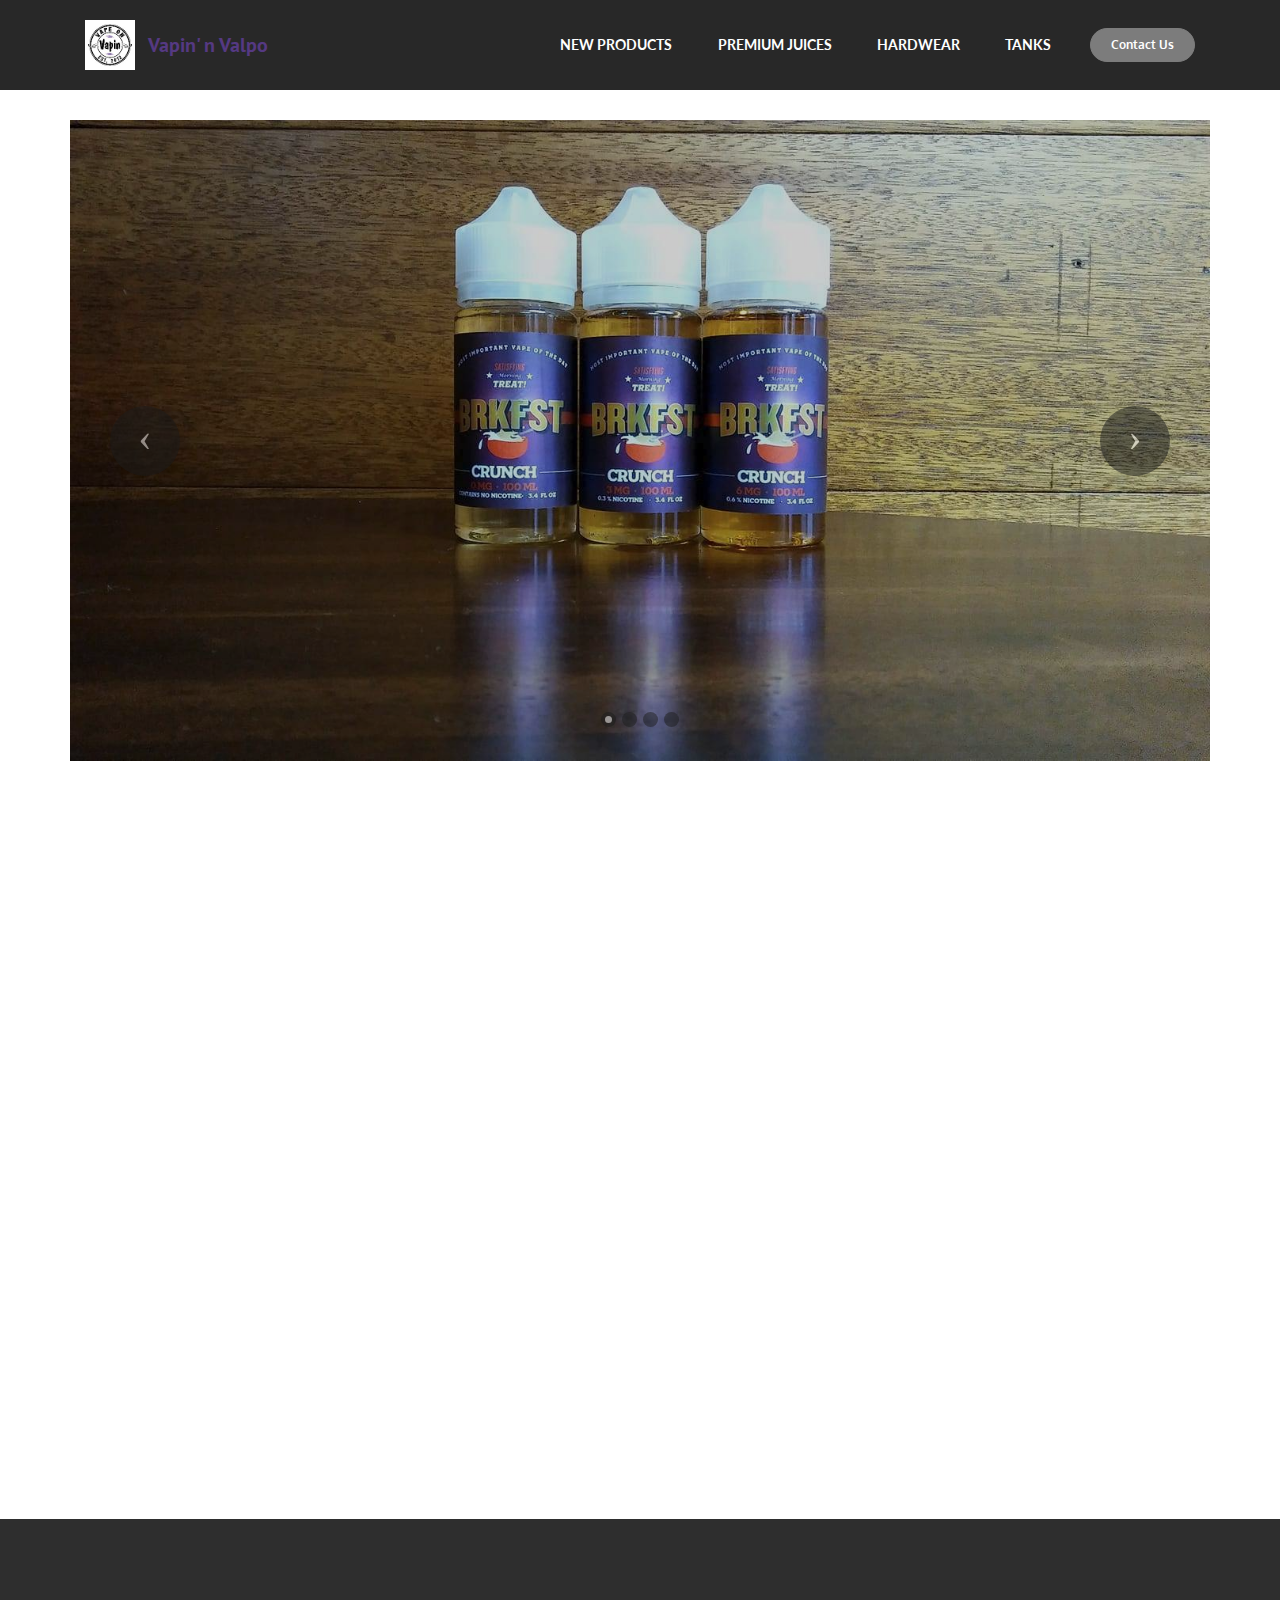
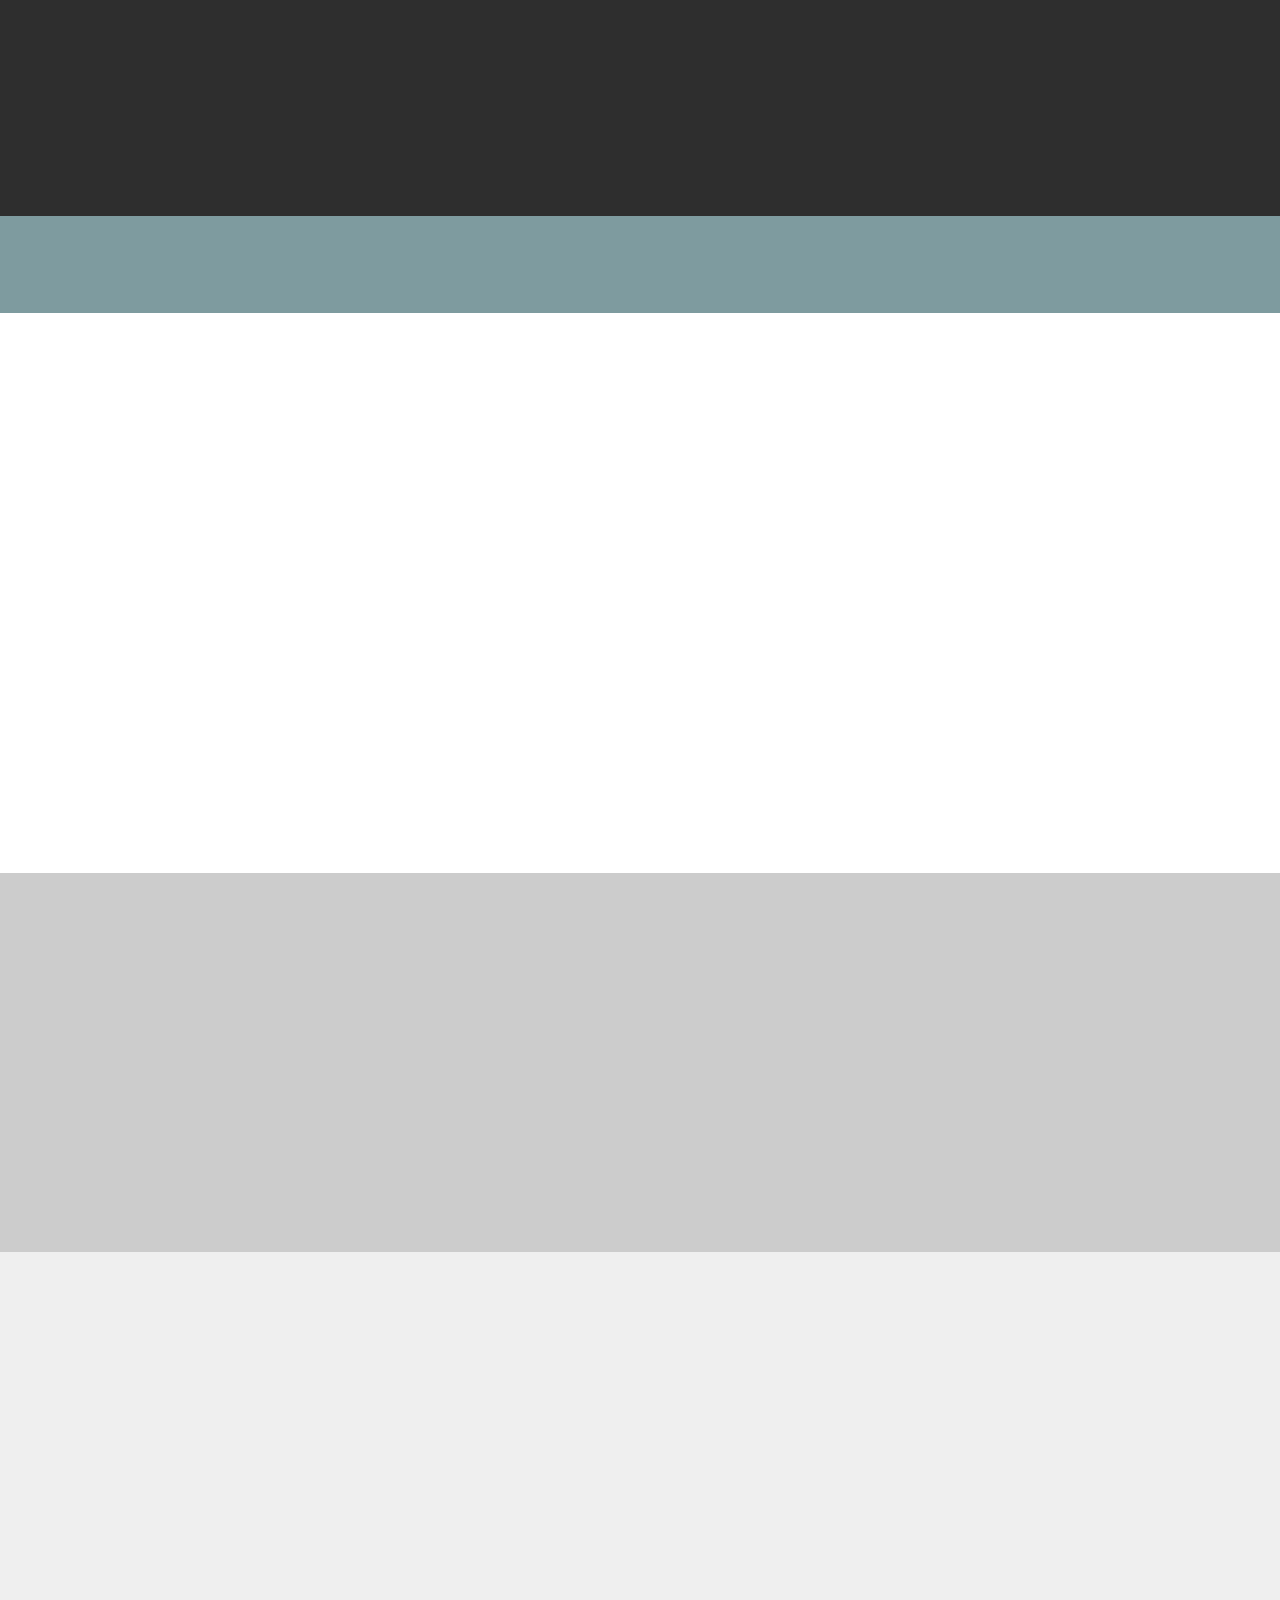
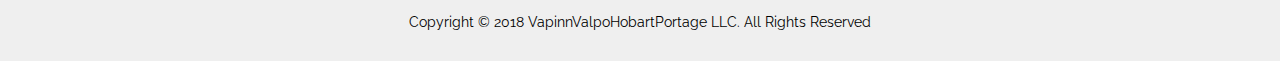
<file: index.html>
<!DOCTYPE html>
<html >
<head>
  <!-- Site made with Mobirise Website Builder v4.6.5, https://mobirise.com -->
  <meta charset="UTF-8">
  <meta http-equiv="X-UA-Compatible" content="IE=edge">
  <meta name="generator" content="Mobirise v4.6.5, mobirise.com">
  <meta name="viewport" content="width=device-width, initial-scale=1, minimum-scale=1">
  <link rel="shortcut icon" href="assets/images/12651370-899545310165702-8456151914174905384-n-128x128.jpg" type="image/x-icon">
  <meta name="description" content="">
  <title>Home</title>
  <link rel="stylesheet" href="assets/et-line-font-plugin/style.css">
  <link rel="stylesheet" href="https://fonts.googleapis.com/css?family=Montserrat:400,700">
  <link rel="stylesheet" href="https://fonts.googleapis.com/css?family=Raleway:100,100i,200,200i,300,300i,400,400i,500,500i,600,600i,700,700i,800,800i,900,900i">
  <link rel="stylesheet" href="assets/web/assets/mobirise-icons/mobirise-icons.css">
  <link rel="stylesheet" href="https://fonts.googleapis.com/css?family=Lora:400,700,400italic,700italic&subset=latin">
  <link rel="stylesheet" href="assets/tether/tether.min.css">
  <link rel="stylesheet" href="assets/bootstrap/css/bootstrap.min.css">
  <link rel="stylesheet" href="assets/animate.css/animate.min.css">
  <link rel="stylesheet" href="assets/dropdown/css/style.css">
  <link rel="stylesheet" href="assets/style.css">
  <link rel="stylesheet" href="assets/slick.css">
  <link rel="stylesheet" href="assets/theme/css/style.css">
  <link rel="stylesheet" href="assets/mobirise/css/mbr-additional.css" type="text/css">
  
  
  
</head>
<body>
  <section id="ext_menu-0" data-rv-view="0">

    <nav class="navbar navbar-dropdown navbar-fixed-top">
        <div class="container">

            <div class="mbr-table">
                <div class="mbr-table-cell">

                    <div class="navbar-brand">
                        <a href="https://mobirise.com" class="navbar-logo"><img src="assets/images/12651370-899545310165702-8456151914174905384-n-128x128.jpg" alt="Mobirise"></a>
                        <a class="navbar-caption text-primary" href="index.html">Vapin' n Valpo</a>
                    </div>

                </div>
                <div class="mbr-table-cell">

                    <button class="navbar-toggler pull-xs-right hidden-md-up" type="button" data-toggle="collapse" data-target="#exCollapsingNavbar">
                        <div class="hamburger-icon"></div>
                    </button>

                    <ul class="nav-dropdown collapse pull-xs-right nav navbar-nav navbar-toggleable-sm" id="exCollapsingNavbar"><li class="nav-item dropdown"><a class="nav-link link" href="page2.html" aria-expanded="false">NEW PRODUCTS</a></li><li class="nav-item"><a class="nav-link link" href="page2.html"><p>PREMIUM JUICES</p></a></li><li class="nav-item"><a class="nav-link link" href="page3.html">HARDWEAR</a></li><li class="nav-item"><a class="nav-link link" href="page4.html">TANKS</a></li><li class="nav-item nav-btn"><a class="nav-link btn btn-info" href="page5.html">Contact Us</a></li></ul>
                    <button hidden="" class="navbar-toggler navbar-close" type="button" data-toggle="collapse" data-target="#exCollapsingNavbar">
                        <div class="close-icon"></div>
                    </button>

                </div>
            </div>

        </div>
    </nav>

</section>

<section class="engine"><a href="https://mobirise.ws/g">create your own website</a></section><section class="mbr-slider mbr-section mbr-section__container carousel slide mbr-section-nopadding mbr-after-navbar" data-ride="carousel" data-keyboard="false" data-wrap="true" data-pause="false" data-interval="4000" id="slider3-1" data-rv-view="2" style="background-color: rgb(255, 255, 255);">
    <div class=" container boxed-slider" style="padding-top: 120px; padding-bottom: 40px;">
        <div>
            <div>
                <ol class="carousel-indicators">
                    <li data-app-prevent-settings="" data-target="#slider3-1" data-slide-to="0" class="active"></li><li data-app-prevent-settings="" data-target="#slider3-1" class="" data-slide-to="1"></li><li data-app-prevent-settings="" data-target="#slider3-1" data-slide-to="2"></li><li data-app-prevent-settings="" data-target="#slider3-1" data-slide-to="3"></li>
                </ol>
                <div class="carousel-inner" role="listbox">
                    <div class="mbr-section mbr-section-hero carousel-item dark center active" data-bg-video-slide="false">
                        <div class="mbr-table-cell">
                            <div class="mbr-overlay" style="opacity: 0.2;"></div>
                            <div class="container-slide">
                                <img src="assets/images/new-march-1440x810.jpg">
                                <div class="row">
                                    <div class="col-md-8 col-md-offset-3 text-xs-right">
                                        <h2 class="mbr-section-title display-1"></h2>
                                        <p class="mbr-section-lead lead"></p>

                                        
                                    </div>
                                </div>
                            </div>
                        </div>
                    </div><div class="mbr-section mbr-section-hero carousel-item dark center" data-bg-video-slide="false">
                        <div class="mbr-table-cell">
                            
                            <div class="container-slide">
                                <img src="assets/images/24831134-1496816430438584-1564399764120016072-o-1440x810.jpg">
                                <div class="row">
                                    <div class="col-md-8 col-md-offset-2 text-xs-center">
                                        
                                        

                                        
                                    </div>
                                </div>
                            </div>
                        </div>
                    </div><div class="mbr-section mbr-section-hero carousel-item dark center" data-bg-video-slide="false">
                        <div class="mbr-table-cell">
                            <div class="mbr-overlay" style="opacity: 0.3;"></div>
                            <div class="container-slide">
                                <img src="assets/images/27748063-1566462950140598-893839991844693718-o-1440x810.jpg">
                                <div class="row">
                                    <div class="col-md-8 col-md-offset-1">
                                        <h2 class="mbr-section-title display-1"></h2>
                                        <p class="mbr-section-lead lead"></p>

                                        
                                    </div>
                                </div>
                            </div>
                        </div>
                    </div><div class="mbr-section mbr-section-hero carousel-item dark center" data-bg-video-slide="false">
                        <div class="mbr-table-cell">
                            <div class="mbr-overlay" style="opacity: 0.4;"></div>
                            <div class="container-slide">
                                <img src="assets/images/mbr-1620x1080.jpg">
                                <div class="row">
                                    <div class="col-md-8 col-md-offset-2 text-xs-center">
                                        <h2 class="mbr-section-title display-1">Naked Brand Juices</h2>
                                        <p class="mbr-section-lead lead"></p>

                                        <div class="mbr-section-btn"><a class="btn btn-lg btn-secondary" href="page2.html">Shop Now</a> </div>
                                    </div>
                                </div>
                            </div>
                        </div>
                    </div>
                </div>

                <a data-app-prevent-settings="" class="left carousel-control" role="button" data-slide="prev" href="#slider3-1">
                    <span class="icon-prev" aria-hidden="true"></span>
                    <span class="sr-only">Previous</span>
                </a>
                <a data-app-prevent-settings="" class="right carousel-control" role="button" data-slide="next" href="#slider3-1">
                    <span class="icon-next" aria-hidden="true"></span>
                    <span class="sr-only">Next</span>
                </a>
            </div>
        </div>
    </div>
</section>

<section class="mbr-cards mbr-section mbr-section-nopadding" id="features3-11" data-rv-view="17" style="background-color: rgb(255, 255, 255);">

    

    <div class="mbr-cards-row row">
        <div class="mbr-cards-col col-xs-12 col-lg-3" style="padding-top: 80px; padding-bottom: 80px;">
            <div class="container">
              <div class="card cart-block">
                  <div class="card-img"><img src="assets/images/26907579-1548051411981752-1817022380143177922-n-600x337.jpg" class="card-img-top"></div>
                  <div class="card-block">
                    <h4 class="card-title">eJuice</h4>
                    
                    <p class="card-text">Lorem ipsum dolor sit amet, consectetuer adipiscing elit. Aenean commodo ligula eget dolor. Aenean massa. Cum sociis natoque penatibus et magnis dis parturient montes, nascetur ridiculus mus. Donec quam felis, ultricies nec, pellentesque eu, pretium quis, sem.&nbsp;</p>
                    <div class="card-btn"><a href="page2.html" class="btn btn-primary">MORE</a></div>
                    </div>
                </div>
            </div>
        </div>
        <div class="mbr-cards-col col-xs-12 col-lg-3" style="padding-top: 80px; padding-bottom: 80px;">
            <div class="container">
                <div class="card cart-block">
                    <div class="card-img"><img src="assets/images/26903841-1535164749937085-3235465266582216593-n-600x337.jpg" class="card-img-top"></div>
                    <div class="card-block">
                        <h4 class="card-title">Hardware</h4>
                        
                        <p class="card-text">Donec quam felis, ultricies nec, pellentesque eu, pretium quis, sem. Nulla consequat massa quis enim. Donec pede justo, fringilla vel, aliquet nec, vulputate eget, arcu. In enim justo, rhoncus ut, imperdiet a, venenatis vitae, justo.&nbsp;</p>
                        <div class="card-btn"><a href="page3.html" class="btn btn-primary">MORE</a></div>
                    </div>
                </div>
            </div>
        </div>
        <div class="mbr-cards-col col-xs-12 col-lg-3" style="padding-top: 80px; padding-bottom: 80px;">
            <div class="container">
                <div class="card cart-block">
                    <div class="card-img"><img src="assets/images/26238941-1535164783270415-6315190730779168036-n-600x337.jpg" class="card-img-top"></div>
                    <div class="card-block">
                        <h4 class="card-title">Starter Kits</h4>
                        
                        <p class="card-text">Lorem ipsum dolor sit amet, consectetuer adipiscing elit. Aenean commodo ligula eget dolor. Aenean massa. Cum sociis natoque penatibus et magnis dis parturient montes, nascetur ridiculus mus. Donec quam felis, ultricies nec, pellentesque eu, pretium quis, sem. Nulla consequat massa quis enim. Donec pede justo, fringilla vel, aliquet nec, vulputate</p>
                        <div class="card-btn"><a href="page3.html" class="btn btn-primary">MORE</a></div>
                    </div>
                </div>
            </div>
        </div>
        <div class="mbr-cards-col col-xs-12 col-lg-3" style="padding-top: 80px; padding-bottom: 80px;">
            <div class="container">
                <div class="card cart-block">
                    <div class="card-img"><img src="assets/images/27748063-1566462950140598-893839991844693718-o-600x337.jpg" class="card-img-top"></div>
                    <div class="card-block">
                        <h4 class="card-title">Tanks</h4>
                        
                        <p class="card-text">Aenean massa. Cum sociis natoque penatibus et magnis dis parturient montes, nascetur ridiculus mus. Donec quam felis, ultricies nec, pellentesque eu, pretium quis, sem. Nulla consequat massa quis enim. Donec pede justo, fringilla vel, aliquet nec, vulputate</p>
                        <div class="card-btn"><a href="page4.html" class="btn btn-primary">MORE</a></div>
                    </div>
                </div>
            </div>
        </div>
        
        
    </div>
</section>

<section class="mbr-section form2" id="form2-14" data-rv-view="20" style="background-color: rgb(46, 46, 46); padding-top: 40px; padding-bottom: 40px;">
        
    <div class="mbr-section mbr-section__container mbr-section__container--middle">
        <div class="container">
            <div class="row">
                <div class="col-xs-12 text-xs-center">
                    <h3 class="mbr-section-title display-2">SUBSCRIBE FORM</h3>
                    <small class="mbr-section-subtitle">Subscribe to our Newsletter</small>
                </div>
            </div>
        </div>
    </div>
    <div class="mbr-section mbr-section-nopadding">
        <div class="container">
            <div class="row">
                <div class="col-xs-12 col-lg-10 col-lg-offset-1" data-form-type="formoid">
                    <div data-form-alert="true"><div hidden="" data-form-alert-success="true">Thanks for filling out form!</div></div>
                    <form class="mbr-form" action="https://mobirise.com/" method="post" data-form-title="SUBSCRIBE FORM">
                        <input type="hidden" value="XIGciMkweIHVd6LfsGlSzmST/zL2uzoBcFfJC1eg8p/sXRlMtJHfT3uOzlk3OcIA8gdhYVvZ5V6ww3u1lhlVAogY/O3oc4bBQ6UmLtRKa4HWawp9FOlF19opIOquwSQ7" data-form-email="true">
                        <div class="mbr-subscribe mbr-subscribe-dark input-group">
                            <input type="email" class="form-control" name="email" required="" data-form-field="Email" placeholder="Enter Your Email Address..." id="form2-14-email">
                            <span class="input-group-btn"><button type="submit" class="btn btn-primary">SUBSCRIBE</button></span>
                        </div>
                    </form>
                </div>
            </div>
        </div>
    </div>
</section>

<section class="mbr-section mbr-section__container article" id="header3-2" data-rv-view="26" style="background-color: rgb(126, 155, 159); padding-top: 20px; padding-bottom: 20px;">
    <div class="container">
        <div class="row">
            <div class="col-xs-12">
                <h3 class="mbr-section-title display-2">We have 3 Different Locations!</h3>
                <small class="mbr-section-subtitle"></small>
            </div>
        </div>
    </div>
</section>

<section class="mbr-section mbr-section__container" id="map2-4" data-rv-view="28" style="background-color: rgb(255, 255, 255); padding-top: 80px; padding-bottom: 80px;">
    <div class="container">
        <div class="row">
            <div class="col-xs-12">
                <div class="mbr-map"><iframe frameborder="0" style="border:0" src="https://www.google.com/maps/embed/v1/place?key=AIzaSyA0Dx_boXQiwvdz8sJHoYeZNVTdoWONYkU&amp;q=place_id:ChIJJTTe66OQEYgRZO8BQk3UeV0" allowfullscreen=""></iframe></div>
            </div>
        </div>
    </div>
</section>

<section class="mbr-instagram-feed" data-rows="2" data-per-row-slider="" data-spacing="5" data-full-width="" data-token="" data-per-row-grid="4" id="instagram-feed-block-f" data-rv-view="30" style="background-color: rgb(204, 204, 204); padding-top: 40px; padding-bottom: 40px;">
    
    <div class="container container_toggle">
        <div class="row">
            <div class="col">
                <div class="inst">
                    <h1 class="inst__title align-center mbr-fonts-style display-2">Instagram Feed</h1>
                    <div class="inst__content"></div>
                    <div class="inst__more mbr-section-btn align-center" buttons="0"><a class="btn btn-md btn-primary display-4" href="#">Show more</a></div>
                </div>
            </div>
        </div>
    </div>
</section>

<section class="mbr-footer mbr-section mbr-section-md-padding" id="contacts5-13" data-rv-view="32" style="background-color: rgb(239, 239, 239); padding-top: 30px; padding-bottom: 0px;">


    <div class="row">
    
            <div class="mbr-company col-xs-12 col-md-6 col-lg-3">

                <div class="mbr-company card">
                    <div><img src="assets/images/12651370-899545310165702-8456151914174905384-n-265x265.jpg" class="card-img-top"></div>
                    <div class="card-block">
                        <p class="card-text"></p>
                    </div>
                    <ul class="list-group list-group-flush">
                        <li class="list-group-item">
                            <span class="list-group-icon"><span class="etl-icon icon-phone mbr-iconfont-company-contacts5"></span></span>
                            <span class="list-group-text">(219) 465-3244</span>
                        </li>
                        <li class="list-group-item">
                            <span class="list-group-icon"><span class="etl-icon icon-map-pin mbr-iconfont-company-contacts5"></span></span>
                            <span class="list-group-text">302 Lincolnway, Valparaiso, Indiana </span>
                        </li>
                        <li class="list-group-item active">
                            <span class="list-group-icon"><span class="etl-icon icon-envelope mbr-iconfont-company-contacts5"></span></span>
                            <span class="list-group-text"><a href="mailto:support@mobirise.com">support@vapinnvalpo.com</a></span>
                        </li>
                    </ul>
                </div>

            </div>
            <div class="mbr-footer-content col-xs-12 col-md-6 col-lg-3">
                <h4>Links</h4>
                <ul><li><a class="text-primary" href="https://www.facebook.com/VapinNValpoLlc/">Facebook</a></li><li><a class="text-primary" href="https://www.instagram.com/vapinnvalpo/">Instagram</a></li><li><a href="page6.html">About Us</a></li><li><a href="page5.html">Contact Us</a></li></ul>
            </div>
            <div class="mbr-footer-content col-xs-12 col-md-6 col-lg-3">
                <p><strong>HOURS 
<br>Mon – Fri 
<br></strong>
<br>10AM - 8PM 
<br>
<br><strong>Saturday 
<br></strong>
<br>10AM - 7PM 
<br>
<br><strong>Sunday 
</strong><br>
<br>12PM - 5PM</p>
            </div>
            <div class="col-xs-12 col-md-6 col-lg-3" data-form-type="formoid">

                <div data-form-alert="true">
                    <div hidden="" data-form-alert-success="true">Thanks for filling out form!</div>
                </div>

                <form action="https://mobirise.com/" method="post" data-form-title="MESSAGE">

                    <input type="hidden" value="HKKblqE7jx1ncUDFl/D9+BZMkg/Yxq6khMP8S2ZAjG0rOdDkhefmgYSrwg3ZQinpEIG1CbACdHluAPgfA2KEjgE2vt5OAbGDQ+0L+13HdYZKGocCNGwglAyC4tBEh48u" data-form-email="true">

                    

                    <div class="form-group">
                        <label class="form-control-label" for="contacts5-13-email">Email<span class="form-asterisk">*</span></label>
                        <input type="email" class="form-control input-sm input-inverse" name="email" required="" data-form-field="Email" id="contacts5-13-email">
                    </div>

                    

                    <div class="form-group">
                        <label class="form-control-label" for="contacts5-13-message">Message</label>
                        <textarea class="form-control input-sm input-inverse" name="message" data-form-field="Message" rows="5" id="contacts5-13-message"></textarea>
                    </div>

                    <div><button type="submit" class="btn btn-sm btn-info">Contact us</button></div>

                </form>

            </div>
        </div>
</section>

<footer class="mbr-small-footer mbr-section mbr-section-nopadding" id="footer1-g" data-rv-view="41" style="background-color: rgb(239, 239, 239); padding-top: 1.75rem; padding-bottom: 1.75rem;">
    
    <div class="container text-xs-center">
        <p>Copyright © 2018 VapinnValpoHobartPortage LLC. All Rights Reserved</p>
    </div>
</footer>


  <script src="assets/web/assets/jquery/jquery.min.js"></script>
  <script src="assets/tether/tether.min.js"></script>
  <script src="assets/bootstrap/js/bootstrap.min.js"></script>
  <script src="assets/viewport-checker/jquery.viewportchecker.js"></script>
  <script src="assets/touch-swipe/jquery.touch-swipe.min.js"></script>
  <script src="assets/smooth-scroll/smooth-scroll.js"></script>
  <script src="assets/bootstrap-carousel-swipe/bootstrap-carousel-swipe.js"></script>
  <script src="assets/dropdown/js/script.min.js"></script>
  <script src="assets/index.js"></script>
  <script src="assets/slick.min.js"></script>
  <script src="assets/theme/js/script.js"></script>
  <script src="assets/formoid/formoid.min.js"></script>
  
  
  <input name="animation" type="hidden">
   <div id="scrollToTop" class="scrollToTop mbr-arrow-up"><a style="text-align: center;"><i class="mbr-arrow-up-icon"></i></a></div>
  </body>
</html>
</file>
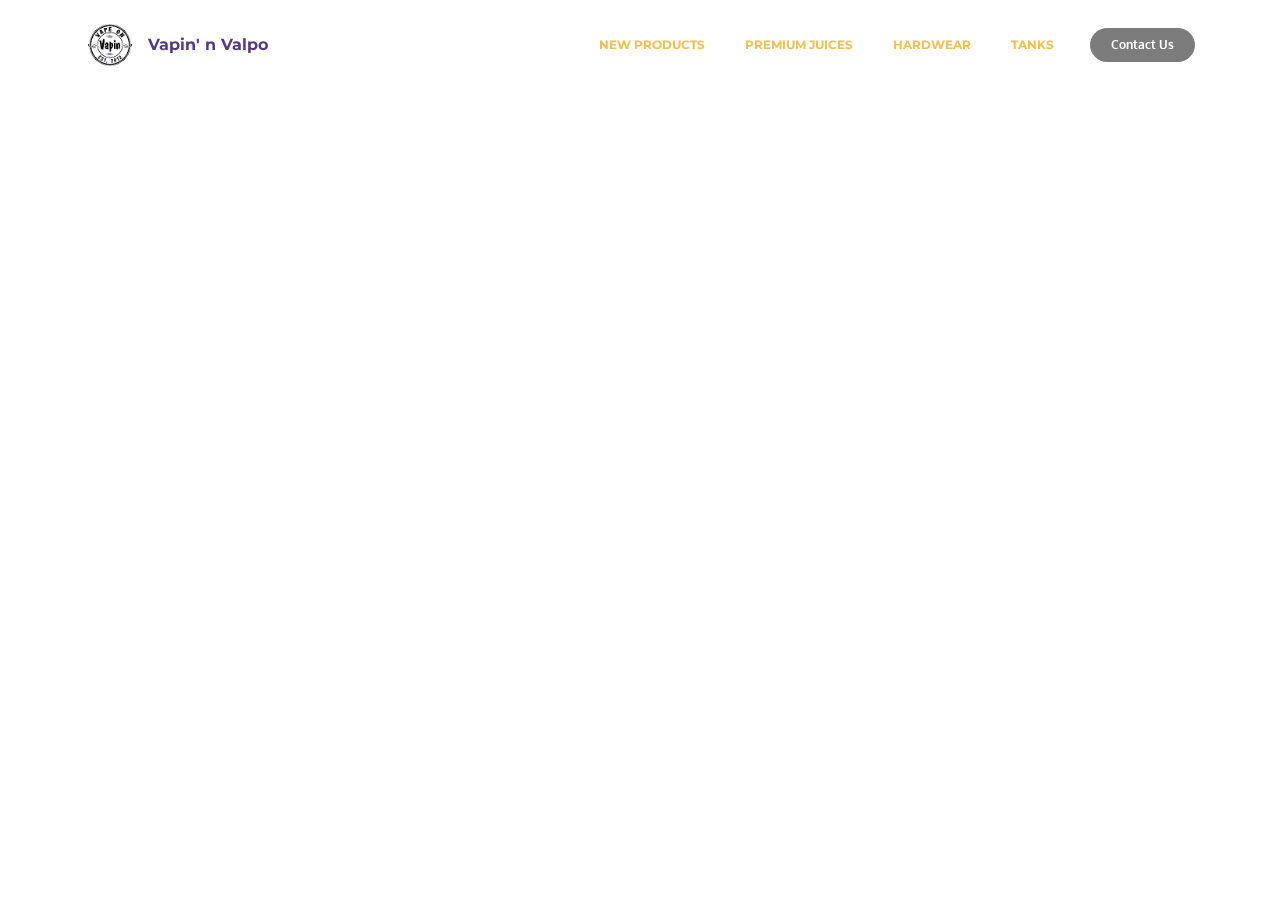
<file: page1.html>
<!DOCTYPE html>
<html >
<head>
  <!-- Site made with Mobirise Website Builder v4.6.5, https://mobirise.com -->
  <meta charset="UTF-8">
  <meta http-equiv="X-UA-Compatible" content="IE=edge">
  <meta name="generator" content="Mobirise v4.6.5, mobirise.com">
  <meta name="viewport" content="width=device-width, initial-scale=1, minimum-scale=1">
  <link rel="shortcut icon" href="assets/images/12651370-899545310165702-8456151914174905384-n-128x128.jpg" type="image/x-icon">
  <meta name="description" content="">
  <title>Eliquids</title>
  <link rel="stylesheet" href="https://fonts.googleapis.com/css?family=Montserrat:400,700">
  <link rel="stylesheet" href="https://fonts.googleapis.com/css?family=Raleway:100,100i,200,200i,300,300i,400,400i,500,500i,600,600i,700,700i,800,800i,900,900i">
  <link rel="stylesheet" href="https://fonts.googleapis.com/css?family=Lora:400,700,400italic,700italic&subset=latin">
  <link rel="stylesheet" href="assets/tether/tether.min.css">
  <link rel="stylesheet" href="assets/bootstrap/css/bootstrap.min.css">
  <link rel="stylesheet" href="assets/dropdown/css/style.css">
  <link rel="stylesheet" href="assets/animate.css/animate.min.css">
  <link rel="stylesheet" href="assets/theme/css/style.css">
  <link rel="stylesheet" href="assets/mobirise/css/mbr-additional.css" type="text/css">
  
  
  
</head>
<body>
  <section id="ext_menu-5" data-rv-view="89">

    <nav class="navbar navbar-dropdown navbar-fixed-top">
        <div class="container">

            <div class="mbr-table">
                <div class="mbr-table-cell">

                    <div class="navbar-brand">
                        <a href="https://mobirise.com" class="navbar-logo"><img src="assets/images/12651370-899545310165702-8456151914174905384-n-128x128.jpg" alt="Mobirise"></a>
                        <a class="navbar-caption text-primary" href="index.html">Vapin' n Valpo</a>
                    </div>

                </div>
                <div class="mbr-table-cell">

                    <button class="navbar-toggler pull-xs-right hidden-md-up" type="button" data-toggle="collapse" data-target="#exCollapsingNavbar">
                        <div class="hamburger-icon"></div>
                    </button>

                    <ul class="nav-dropdown collapse pull-xs-right nav navbar-nav navbar-toggleable-sm" id="exCollapsingNavbar"><li class="nav-item dropdown"><a class="nav-link link" href="page1.html" aria-expanded="false">NEW PRODUCTS</a></li><li class="nav-item"><a class="nav-link link" href="page2.html"><p>PREMIUM JUICES</p></a></li><li class="nav-item"><a class="nav-link link" href="page3.html">HARDWEAR</a></li><li class="nav-item"><a class="nav-link link" href="page4.html">TANKS</a></li><li class="nav-item nav-btn"><a class="nav-link btn btn-info" href="page5.html">Contact Us</a></li></ul>
                    <button hidden="" class="navbar-toggler navbar-close" type="button" data-toggle="collapse" data-target="#exCollapsingNavbar">
                        <div class="close-icon"></div>
                    </button>

                </div>
            </div>

        </div>
    </nav>

</section>


  <section class="engine"><a href="https://mobirise.ws/e">best website building software</a></section><script src="assets/web/assets/jquery/jquery.min.js"></script>
  <script src="assets/tether/tether.min.js"></script>
  <script src="assets/bootstrap/js/bootstrap.min.js"></script>
  <script src="assets/viewport-checker/jquery.viewportchecker.js"></script>
  <script src="assets/smooth-scroll/smooth-scroll.js"></script>
  <script src="assets/dropdown/js/script.min.js"></script>
  <script src="assets/touch-swipe/jquery.touch-swipe.min.js"></script>
  <script src="assets/theme/js/script.js"></script>
  
  
  <input name="animation" type="hidden">
   <div id="scrollToTop" class="scrollToTop mbr-arrow-up"><a style="text-align: center;"><i class="mbr-arrow-up-icon"></i></a></div>
  </body>
</html>
</file>
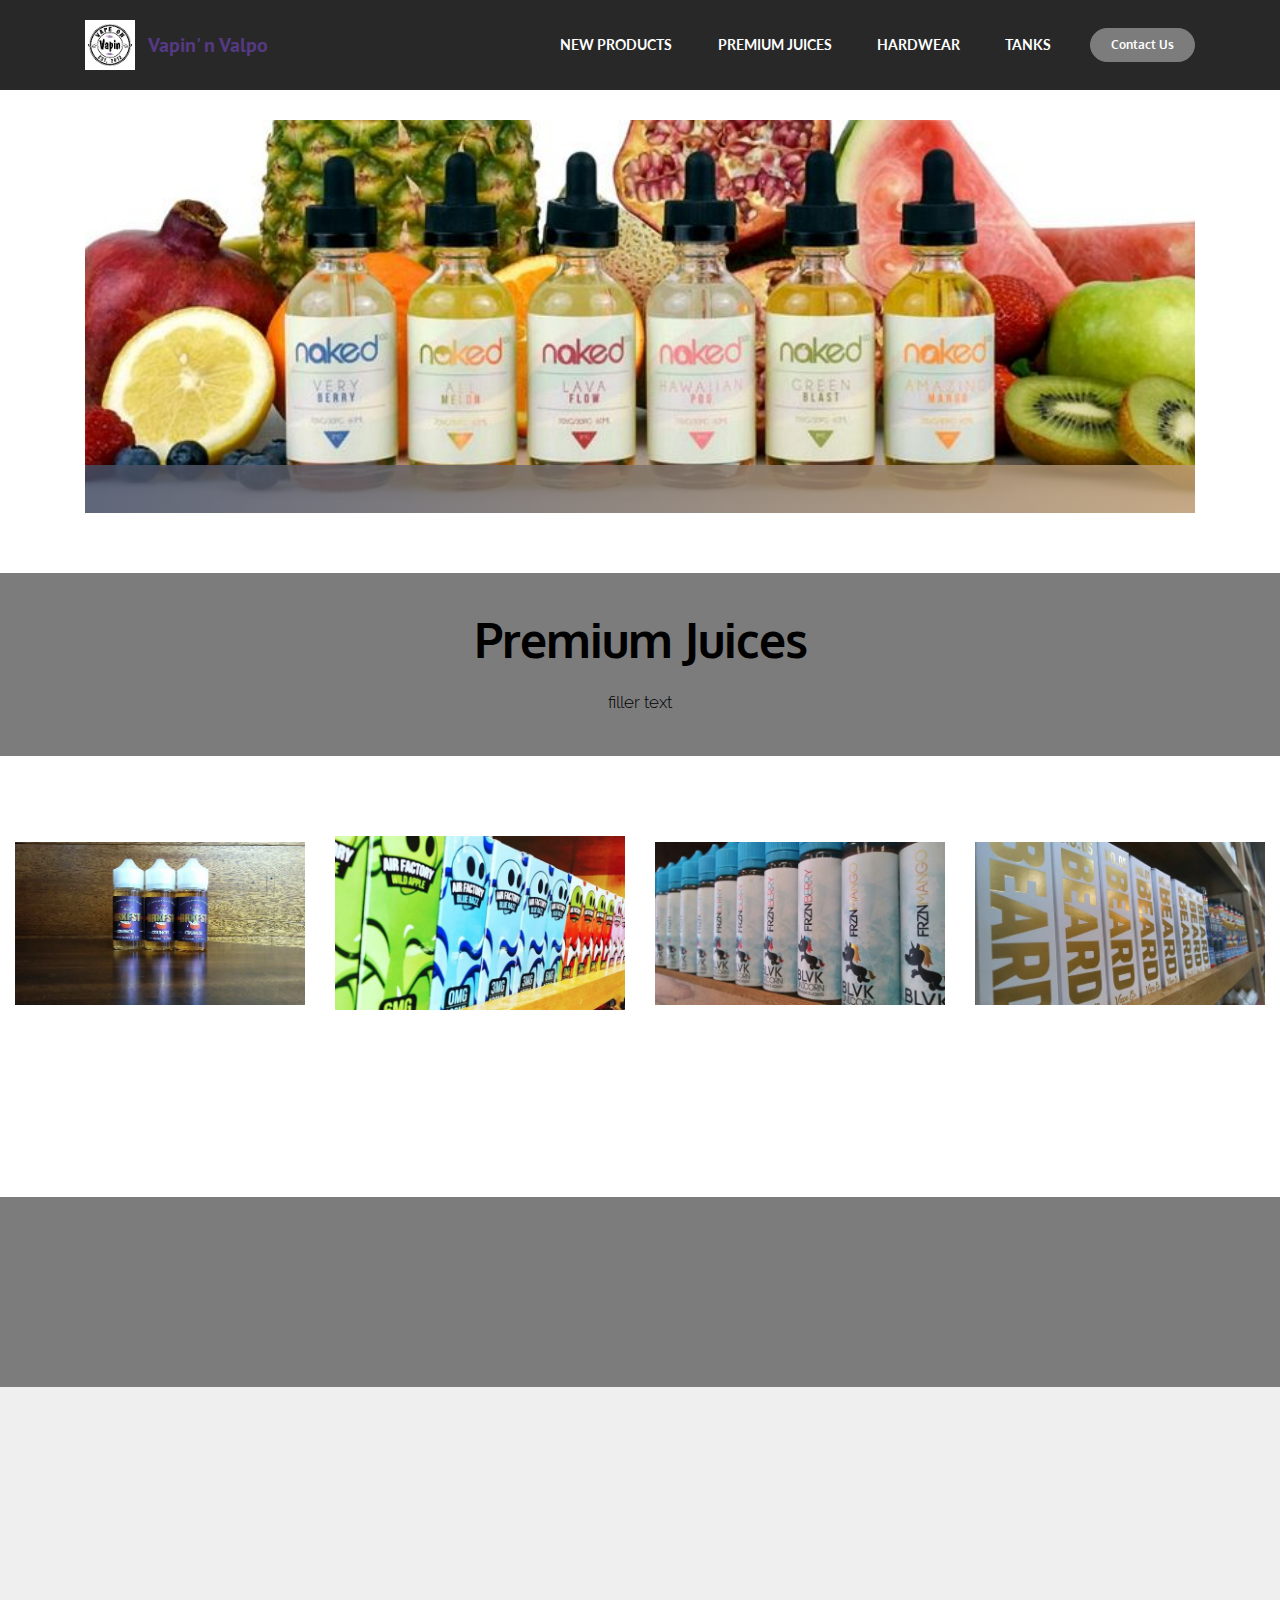
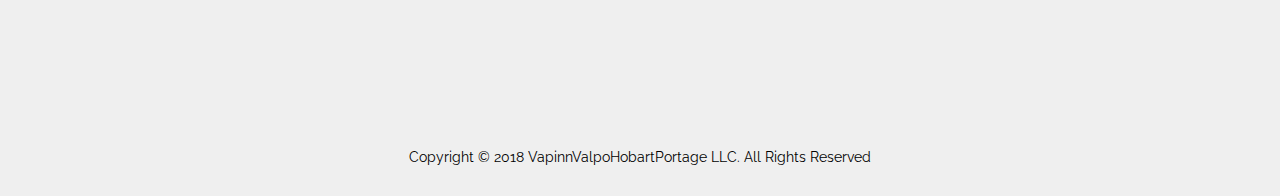
<file: page2.html>
<!DOCTYPE html>
<html >
<head>
  <!-- Site made with Mobirise Website Builder v4.6.5, https://mobirise.com -->
  <meta charset="UTF-8">
  <meta http-equiv="X-UA-Compatible" content="IE=edge">
  <meta name="generator" content="Mobirise v4.6.5, mobirise.com">
  <meta name="viewport" content="width=device-width, initial-scale=1, minimum-scale=1">
  <link rel="shortcut icon" href="assets/images/12651370-899545310165702-8456151914174905384-n-128x128.jpg" type="image/x-icon">
  <meta name="description" content="">
  <title>Premium Juices</title>
  <link rel="stylesheet" href="assets/et-line-font-plugin/style.css">
  <link rel="stylesheet" href="https://fonts.googleapis.com/css?family=Montserrat:400,700">
  <link rel="stylesheet" href="https://fonts.googleapis.com/css?family=Raleway:100,100i,200,200i,300,300i,400,400i,500,500i,600,600i,700,700i,800,800i,900,900i">
  <link rel="stylesheet" href="https://fonts.googleapis.com/css?family=Lora:400,700,400italic,700italic&subset=latin">
  <link rel="stylesheet" href="assets/tether/tether.min.css">
  <link rel="stylesheet" href="assets/bootstrap/css/bootstrap.min.css">
  <link rel="stylesheet" href="assets/dropdown/css/style.css">
  <link rel="stylesheet" href="assets/socicon/css/styles.css">
  <link rel="stylesheet" href="assets/animate.css/animate.min.css">
  <link rel="stylesheet" href="assets/theme/css/style.css">
  <link rel="stylesheet" href="assets/mobirise/css/mbr-additional.css" type="text/css">
  
  
  
</head>
<body>
  <section id="ext_menu-6" data-rv-view="51">

    <nav class="navbar navbar-dropdown navbar-fixed-top">
        <div class="container">

            <div class="mbr-table">
                <div class="mbr-table-cell">

                    <div class="navbar-brand">
                        <a href="https://mobirise.com" class="navbar-logo"><img src="assets/images/12651370-899545310165702-8456151914174905384-n-128x128.jpg" alt="Mobirise"></a>
                        <a class="navbar-caption text-primary" href="index.html">Vapin' n Valpo</a>
                    </div>

                </div>
                <div class="mbr-table-cell">

                    <button class="navbar-toggler pull-xs-right hidden-md-up" type="button" data-toggle="collapse" data-target="#exCollapsingNavbar">
                        <div class="hamburger-icon"></div>
                    </button>

                    <ul class="nav-dropdown collapse pull-xs-right nav navbar-nav navbar-toggleable-sm" id="exCollapsingNavbar"><li class="nav-item dropdown"><a class="nav-link link" href="page2.html" aria-expanded="false">NEW PRODUCTS</a></li><li class="nav-item"><a class="nav-link link" href="page2.html"><p>PREMIUM JUICES</p></a></li><li class="nav-item"><a class="nav-link link" href="page3.html">HARDWEAR</a></li><li class="nav-item"><a class="nav-link link" href="page4.html">TANKS</a></li><li class="nav-item nav-btn"><a class="nav-link btn btn-info" href="page5.html">Contact Us</a></li></ul>
                    <button hidden="" class="navbar-toggler navbar-close" type="button" data-toggle="collapse" data-target="#exCollapsingNavbar">
                        <div class="close-icon"></div>
                    </button>

                </div>
            </div>

        </div>
    </nav>

</section>

<section class="engine"><a href="https://mobirise.ws/n">free website creator app</a></section><section class="mbr-section mbr-section__container mbr-after-navbar" id="image2-z" data-rv-view="53" style="background-color: rgb(255, 255, 255); padding-top: 120px; padding-bottom: 60px;">
    <div class="container">
        <div class="row">
            <div class="col-xs-12">
                <figure class="mbr-figure">
                    <div><img src="assets/images/949fb4420d1b9bedeb7ff80132f27673-800x283.jpg"></div>

                    <figcaption class="mbr-figure-caption mbr-figure-caption-over">
                        <div class="container"></div>
                    </figcaption>

                </figure>
            </div>
        </div>
    </div>
</section>

<section class="mbr-section article" id="msg-box3-y" data-rv-view="55" style="background-color: rgb(124, 124, 124); padding-top: 40px; padding-bottom: 40px;">

    
    <div class="container">
        <div class="row">
            <div class="col-md-8 col-md-offset-2 text-xs-center">
                <h3 class="mbr-section-title display-2">Premium Juices</h3>
                <div class="lead"><p>filler text</p></div>
                
            </div>
        </div>
    </div>

</section>

<section class="mbr-cards mbr-section mbr-section-nopadding" id="features3-10" data-rv-view="58" style="background-color: rgb(255, 255, 255);">

    

    <div class="mbr-cards-row row">
        <div class="mbr-cards-col col-xs-12 col-lg-3" style="padding-top: 80px; padding-bottom: 40px;">
            <div class="container">
              <div class="card cart-block">
                  <div class="card-img"><img src="assets/images/new-march-600x337.jpg" class="card-img-top"></div>
                  <div class="card-block">
                    <h4 class="card-title">BRKFST</h4>
                    <h5 class="card-subtitle">BRKFST PREMIUM E-LIQUIDS -CRUNCH - 100ML</h5>
                    <p class="card-text">FILLER TEXT</p>
                    
                    </div>
                </div>
            </div>
        </div>
        <div class="mbr-cards-col col-xs-12 col-lg-3" style="padding-top: 80px; padding-bottom: 40px;">
            <div class="container">
                <div class="card cart-block">
                    <div class="card-img"><img src="assets/images/22499802-504641563268225-5943756093623631872-n-600x360.jpg" class="card-img-top"></div>
                    <div class="card-block">
                        <h4 class="card-title">AIR FACTORY</h4>
                        <h5 class="card-subtitle">0MG - 3MG - 6MG</h5>
                        <p class="card-text">FILLER TEXT</p>
                        
                    </div>
                </div>
            </div>
        </div>
        <div class="mbr-cards-col col-xs-12 col-lg-3" style="padding-top: 80px; padding-bottom: 40px;">
            <div class="container">
                <div class="card cart-block">
                    <div class="card-img"><img src="assets/images/27331897-1548051335315093-5085724873117411165-n-600x337.jpg" class="card-img-top"></div>
                    <div class="card-block">
                        <h4 class="card-title">BLVK UNICORN</h4>
                        <h5 class="card-subtitle"></h5>
                        <p class="card-text">FILLER TEXT</p>
                        
                    </div>
                </div>
            </div>
        </div>
        <div class="mbr-cards-col col-xs-12 col-lg-3" style="padding-top: 80px; padding-bottom: 40px;">
            <div class="container">
                <div class="card cart-block">
                    <div class="card-img"><img src="assets/images/26907579-1548051411981752-1817022380143177922-n-600x337.jpg" class="card-img-top"></div>
                    <div class="card-block">
                        <h4 class="card-title">NO. 05 BEARD</h4>
                        <h5 class="card-subtitle">60ML</h5>
                        <p class="card-text">FILLER TEXT</p>
                        
                    </div>
                </div>
            </div>
        </div>
        
        
    </div>
</section>

<section class="mbr-section mbr-section-md-padding" id="social-buttons1-x" data-rv-view="61" style="background-color: rgb(124, 124, 124); padding-top: 30px; padding-bottom: 30px;">
    
    <div class="container">
        <div class="row">
            <div class="col-md-8 col-md-offset-2 text-xs-center">
                <h3 class="mbr-section-title display-2">SHARE THIS PAGE!</h3>
                <div>

                  <div class="mbr-social-likes" data-counters="false">
                    <span class="btn btn-social facebook" title="Share link on Facebook">
                        <i class="socicon socicon-facebook"></i>
                    </span>
                    <span class="btn btn-social twitter" title="Share link on Twitter">
                        <i class="socicon socicon-twitter"></i>
                    </span>
                    <span class="btn btn-social plusone" title="Share link on Google+">
                        <i class="socicon socicon-googleplus"></i>
                    </span>
                    
                    
                  </div>

                </div>
            </div>
        </div>
    </div>
</section>

<section class="mbr-footer mbr-section mbr-section-md-padding" id="contacts5-13" data-rv-view="63" style="background-color: rgb(239, 239, 239); padding-top: 30px; padding-bottom: 0px;">


    <div class="row">
    
            <div class="mbr-company col-xs-12 col-md-6 col-lg-3">

                <div class="mbr-company card">
                    <div><img src="assets/images/12651370-899545310165702-8456151914174905384-n-265x265.jpg" class="card-img-top"></div>
                    <div class="card-block">
                        <p class="card-text"></p>
                    </div>
                    <ul class="list-group list-group-flush">
                        <li class="list-group-item">
                            <span class="list-group-icon"><span class="etl-icon icon-phone mbr-iconfont-company-contacts5"></span></span>
                            <span class="list-group-text">(219) 465-3244</span>
                        </li>
                        <li class="list-group-item">
                            <span class="list-group-icon"><span class="etl-icon icon-map-pin mbr-iconfont-company-contacts5"></span></span>
                            <span class="list-group-text">302 Lincolnway, Valparaiso, Indiana </span>
                        </li>
                        <li class="list-group-item active">
                            <span class="list-group-icon"><span class="etl-icon icon-envelope mbr-iconfont-company-contacts5"></span></span>
                            <span class="list-group-text"><a href="mailto:support@mobirise.com">support@vapinnvalpo.com</a></span>
                        </li>
                    </ul>
                </div>

            </div>
            <div class="mbr-footer-content col-xs-12 col-md-6 col-lg-3">
                <h4>Links</h4>
                <ul><li><a class="text-primary" href="https://www.facebook.com/VapinNValpoLlc/">Facebook</a></li><li><a class="text-primary" href="https://www.instagram.com/vapinnvalpo/">Instagram</a></li><li><a href="page6.html">About Us</a></li><li><a href="page5.html">Contact Us</a></li></ul>
            </div>
            <div class="mbr-footer-content col-xs-12 col-md-6 col-lg-3">
                <p><strong>HOURS 
<br>Mon – Fri 
<br></strong>
<br>10AM - 8PM 
<br>
<br><strong>Saturday 
<br></strong>
<br>10AM - 7PM 
<br>
<br><strong>Sunday 
</strong><br>
<br>12PM - 5PM</p>
            </div>
            <div class="col-xs-12 col-md-6 col-lg-3" data-form-type="formoid">

                <div data-form-alert="true">
                    <div hidden="" data-form-alert-success="true">Thanks for filling out form!</div>
                </div>

                <form action="https://mobirise.com/" method="post" data-form-title="MESSAGE">

                    <input type="hidden" value="f1TPG9t4EYSDIccYqb6d+ihSDhirNxytJS+ljnpGcsIUC7UoAjF+lOsbWc/JWK5RNQz9TuOP5B7aguVAVwiqOnuVwMDeJtnwGCyDT/1rbsG3IfTQ/KeqEei5UjfdTmoO" data-form-email="true">

                    

                    <div class="form-group">
                        <label class="form-control-label" for="contacts5-13-email">Email<span class="form-asterisk">*</span></label>
                        <input type="email" class="form-control input-sm input-inverse" name="email" required="" data-form-field="Email" id="contacts5-13-email">
                    </div>

                    

                    <div class="form-group">
                        <label class="form-control-label" for="contacts5-13-message">Message</label>
                        <textarea class="form-control input-sm input-inverse" name="message" data-form-field="Message" rows="5" id="contacts5-13-message"></textarea>
                    </div>

                    <div><button type="submit" class="btn btn-sm btn-info">Contact us</button></div>

                </form>

            </div>
        </div>
</section>

<footer class="mbr-small-footer mbr-section mbr-section-nopadding" id="footer1-g" data-rv-view="72" style="background-color: rgb(239, 239, 239); padding-top: 1.75rem; padding-bottom: 1.75rem;">
    
    <div class="container text-xs-center">
        <p>Copyright © 2018 VapinnValpoHobartPortage LLC. All Rights Reserved</p>
    </div>
</footer>


  <script src="assets/web/assets/jquery/jquery.min.js"></script>
  <script src="assets/tether/tether.min.js"></script>
  <script src="assets/bootstrap/js/bootstrap.min.js"></script>
  <script src="assets/smooth-scroll/smooth-scroll.js"></script>
  <script src="assets/dropdown/js/script.min.js"></script>
  <script src="assets/touch-swipe/jquery.touch-swipe.min.js"></script>
  <script src="assets/social-likes/social-likes.js"></script>
  <script src="assets/viewport-checker/jquery.viewportchecker.js"></script>
  <script src="assets/theme/js/script.js"></script>
  <script src="assets/formoid/formoid.min.js"></script>
  
  
  <input name="animation" type="hidden">
   <div id="scrollToTop" class="scrollToTop mbr-arrow-up"><a style="text-align: center;"><i class="mbr-arrow-up-icon"></i></a></div>
  </body>
</html>
</file>
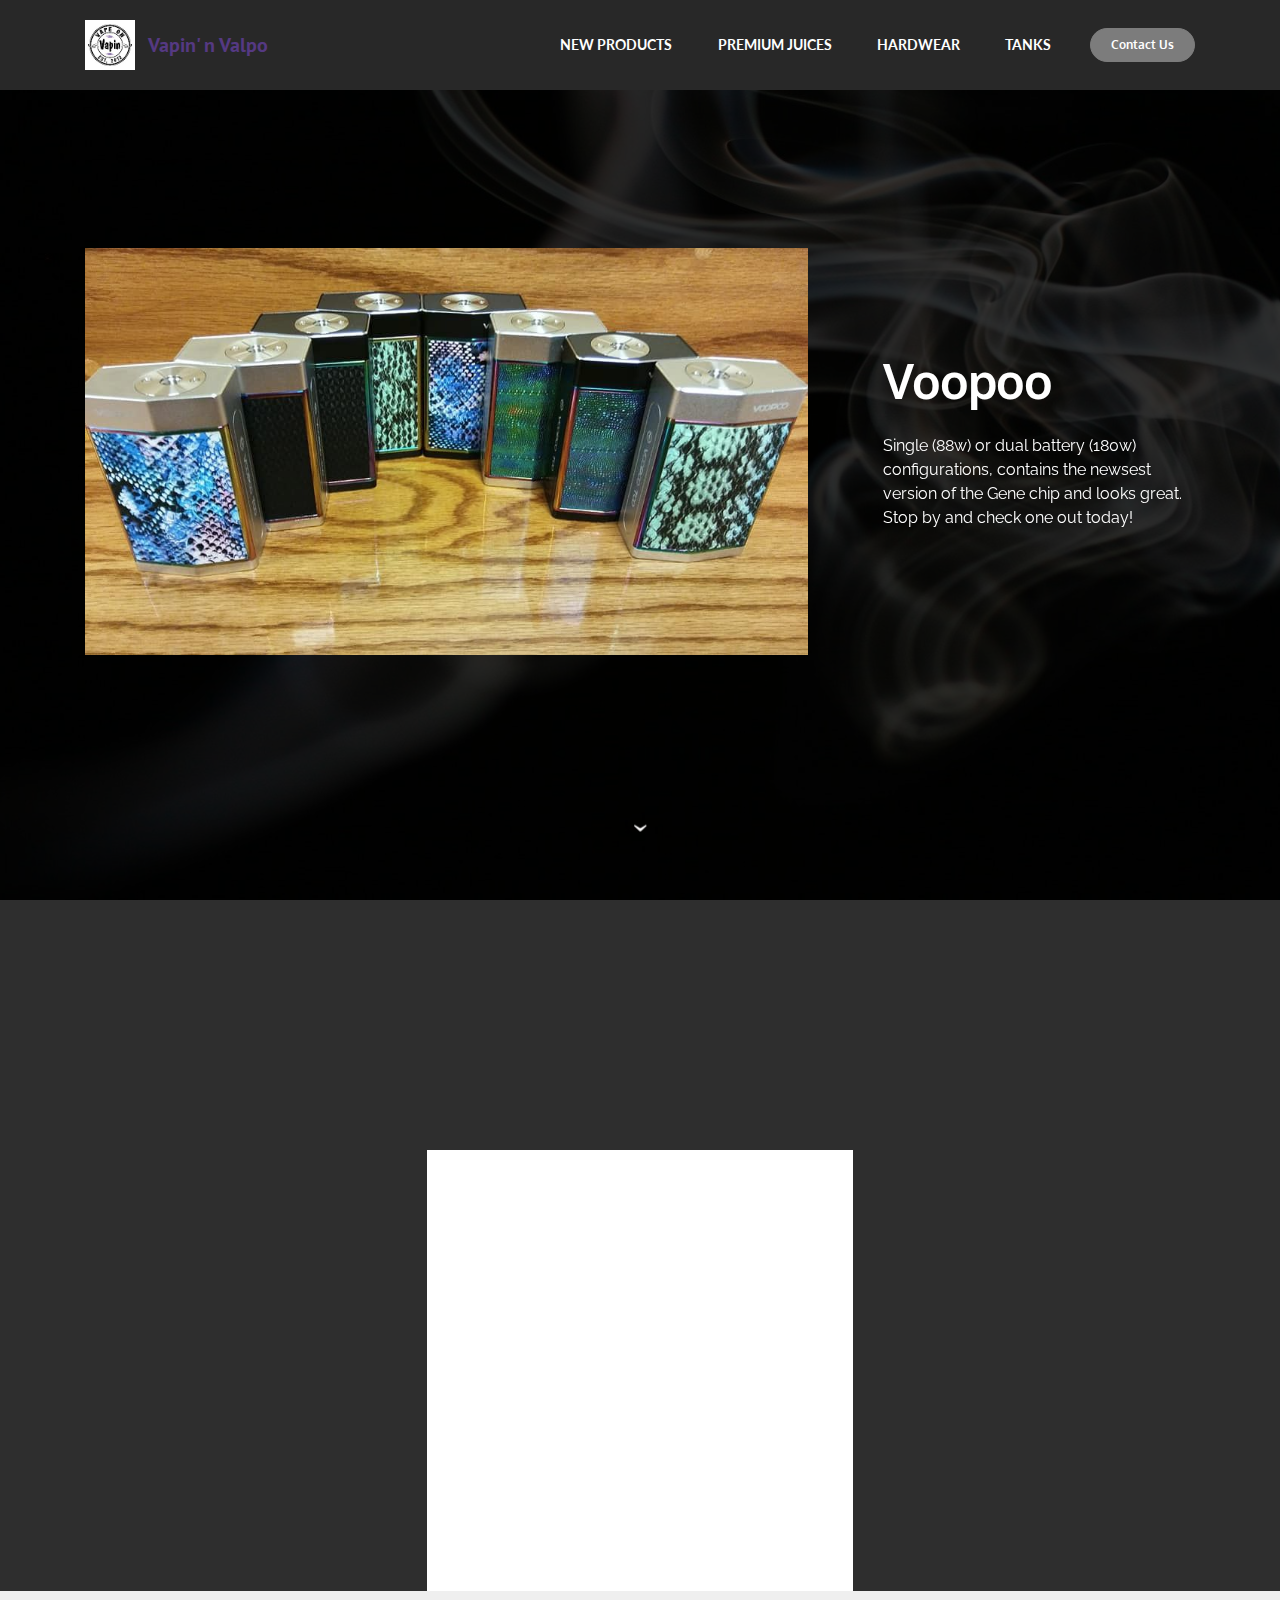
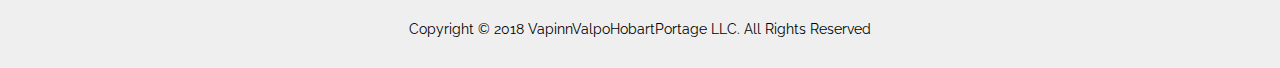
<file: page3.html>
<!DOCTYPE html>
<html >
<head>
  <!-- Site made with Mobirise Website Builder v4.6.5, https://mobirise.com -->
  <meta charset="UTF-8">
  <meta http-equiv="X-UA-Compatible" content="IE=edge">
  <meta name="generator" content="Mobirise v4.6.5, mobirise.com">
  <meta name="viewport" content="width=device-width, initial-scale=1, minimum-scale=1">
  <link rel="shortcut icon" href="assets/images/12651370-899545310165702-8456151914174905384-n-128x128.jpg" type="image/x-icon">
  <meta name="description" content="">
  <title>Hardwear</title>
  <link rel="stylesheet" href="https://fonts.googleapis.com/css?family=Montserrat:400,700">
  <link rel="stylesheet" href="https://fonts.googleapis.com/css?family=Raleway:100,100i,200,200i,300,300i,400,400i,500,500i,600,600i,700,700i,800,800i,900,900i">
  <link rel="stylesheet" href="https://fonts.googleapis.com/css?family=Lora:400,700,400italic,700italic&subset=latin">
  <link rel="stylesheet" href="assets/tether/tether.min.css">
  <link rel="stylesheet" href="assets/bootstrap/css/bootstrap.min.css">
  <link rel="stylesheet" href="assets/socicon/css/styles.css">
  <link rel="stylesheet" href="assets/dropdown/css/style.css">
  <link rel="stylesheet" href="assets/animate.css/animate.min.css">
  <link rel="stylesheet" href="assets/theme/css/style.css">
  <link rel="stylesheet" href="assets/mobirise/css/mbr-additional.css" type="text/css">
  
  
  
</head>
<body>
  <section id="ext_menu-7" data-rv-view="74">

    <nav class="navbar navbar-dropdown navbar-fixed-top">
        <div class="container">

            <div class="mbr-table">
                <div class="mbr-table-cell">

                    <div class="navbar-brand">
                        <a href="https://mobirise.com" class="navbar-logo"><img src="assets/images/12651370-899545310165702-8456151914174905384-n-128x128.jpg" alt="Mobirise"></a>
                        <a class="navbar-caption text-primary" href="index.html">Vapin' n Valpo</a>
                    </div>

                </div>
                <div class="mbr-table-cell">

                    <button class="navbar-toggler pull-xs-right hidden-md-up" type="button" data-toggle="collapse" data-target="#exCollapsingNavbar">
                        <div class="hamburger-icon"></div>
                    </button>

                    <ul class="nav-dropdown collapse pull-xs-right nav navbar-nav navbar-toggleable-sm" id="exCollapsingNavbar"><li class="nav-item dropdown"><a class="nav-link link" href="page2.html" aria-expanded="false">NEW PRODUCTS</a></li><li class="nav-item"><a class="nav-link link" href="page2.html"><p>PREMIUM JUICES</p></a></li><li class="nav-item"><a class="nav-link link" href="page3.html">HARDWEAR</a></li><li class="nav-item"><a class="nav-link link" href="page4.html">TANKS</a></li><li class="nav-item nav-btn"><a class="nav-link btn btn-info" href="page5.html">Contact Us</a></li></ul>
                    <button hidden="" class="navbar-toggler navbar-close" type="button" data-toggle="collapse" data-target="#exCollapsingNavbar">
                        <div class="close-icon"></div>
                    </button>

                </div>
            </div>

        </div>
    </nav>

</section>

<section class="engine"><a href="https://mobirise.ws/i">how to build free website</a></section><section class="mbr-section mbr-section-hero mbr-section-full header2 mbr-parallax-background mbr-after-navbar" id="header2-1a" data-rv-view="76" style="background-image: url(assets/images/mbr-4-1620x1080.jpg);">

    <div class="mbr-overlay" style="opacity: 0.8; background-color: rgb(0, 0, 0);">
    </div>

    <div class="mbr-table mbr-table-full">
        <div class="mbr-table-cell">

            <div class="container">
                <div class="mbr-section row">
                    <div class="mbr-table-md-up">
                        
                        <div class="mbr-table-cell mbr-right-padding-md-up mbr-valign-top col-md-7 image-size" style="width: 70%;">
                            <div class="mbr-figure"><img src="assets/images/26903841-1535164749937085-3235465266582216593-n-960x540.jpg"></div>
                        </div>
                        <div class="mbr-table-cell col-md-5 text-xs-center text-md-left content-size">

                            <h3 class="mbr-section-title display-2">Voopoo&nbsp;</h3>

                            <div class="mbr-section-text">
                                <p>Single (88w) or dual battery (180w) configurations, contains the newsest version of the Gene chip and looks great. Stop by and check one out today!&nbsp;<br></p>
                            </div>

                            

                        </div>

                        
                        

                    </div>
                </div>
            </div>

        </div>
    </div>

    <div class="mbr-arrow mbr-arrow-floating hidden-sm-down" aria-hidden="true"><a href="#social-buttons3-1d"><i class="mbr-arrow-icon"></i></a></div>

</section>

<section class="mbr-section mbr-section-md-padding" id="social-buttons3-1d" data-rv-view="79" style="background-color: rgb(46, 46, 46); padding-top: 60px; padding-bottom: 60px;">
    
    <div class="container">
        <div class="row">
            <div class="col-md-8 col-md-offset-2 text-xs-center">
                <h3 class="mbr-section-title display-2">SHARE THIS PAGE!</h3>
                <div>

                  <div class="mbr-social-likes" data-counters="false">
                    <span class="btn btn-social facebook" title="Share link on Facebook">
                        <i class="socicon socicon-facebook"></i>
                    </span>
                    <span class="btn btn-social twitter" title="Share link on Twitter">
                        <i class="socicon socicon-twitter"></i>
                    </span>
                    <span class="btn btn-social plusone" title="Share link on Google+">
                        <i class="socicon socicon-googleplus"></i>
                    </span>
                    
                    
                  </div>

                </div>
            </div>
        </div>
    </div>
</section>

<section class="mbr-cards mbr-section mbr-section-nopadding" id="features1-1g" data-rv-view="83" style="background-color: rgb(255, 255, 255);">

        

    <div class="mbr-cards-row row striped">

        <div class="mbr-cards-col col-xs-12 col-lg-4" style="padding-top: 80px; padding-bottom: 80px;">
            <div class="container">
                <div class="card cart-block">
                    <div class="card-img"><img src="assets/images/26238941-1535164783270415-6315190730779168036-n-600x337.jpg" class="card-img-top"></div>
                    <div class="card-block">
                        <h4 class="card-title">Starter Kits</h4>
                        
                        <p class="card-text">Filler Text</p>
                        
                    </div>
                </div>
            </div>
        </div>
        <div class="mbr-cards-col col-xs-12 col-lg-4" style="padding-top: 80px; padding-bottom: 80px;">
            <div class="container">
                <div class="card cart-block">
                    <div class="card-img"><img src="assets/images/26229581-1535164863270407-8578300600606979040-n-600x337.jpg" class="card-img-top"></div>
                    <div class="card-block">
                        <h4 class="card-title">Mods</h4>
                        
                        <p class="card-text"><span style="color: rgb(255, 255, 255); background-color: rgb(46, 46, 46);">Filler Text</span></p>
                        
                    </div>
                </div>
            </div>
        </div>
        <div class="mbr-cards-col col-xs-12 col-lg-4" style="padding-top: 80px; padding-bottom: 80px;">
            <div class="container">
                <div class="card cart-block">
                    <div class="card-img"><img src="assets/images/24831134-1496816430438584-1564399764120016072-o-600x337.jpg" class="card-img-top"></div>
                    <div class="card-block">
                        <h4 class="card-title">Voopoo Too</h4>
                        
                        <p class="card-text">Filler Text</p>
                        
                    </div>
                </div>
            </div>
        </div>
        
        
        
    </div>
</section>

<footer class="mbr-small-footer mbr-section mbr-section-nopadding" id="footer1-g" data-rv-view="81" style="background-color: rgb(239, 239, 239); padding-top: 1.75rem; padding-bottom: 1.75rem;">
    
    <div class="container text-xs-center">
        <p>Copyright © 2018 VapinnValpoHobartPortage LLC. All Rights Reserved</p>
    </div>
</footer>


  <script src="assets/web/assets/jquery/jquery.min.js"></script>
  <script src="assets/tether/tether.min.js"></script>
  <script src="assets/bootstrap/js/bootstrap.min.js"></script>
  <script src="assets/social-likes/social-likes.js"></script>
  <script src="assets/dropdown/js/script.min.js"></script>
  <script src="assets/touch-swipe/jquery.touch-swipe.min.js"></script>
  <script src="assets/viewport-checker/jquery.viewportchecker.js"></script>
  <script src="assets/jarallax/jarallax.js"></script>
  <script src="assets/smooth-scroll/smooth-scroll.js"></script>
  <script src="assets/theme/js/script.js"></script>
  
  
  <input name="animation" type="hidden">
   <div id="scrollToTop" class="scrollToTop mbr-arrow-up"><a style="text-align: center;"><i class="mbr-arrow-up-icon"></i></a></div>
  </body>
</html>
</file>
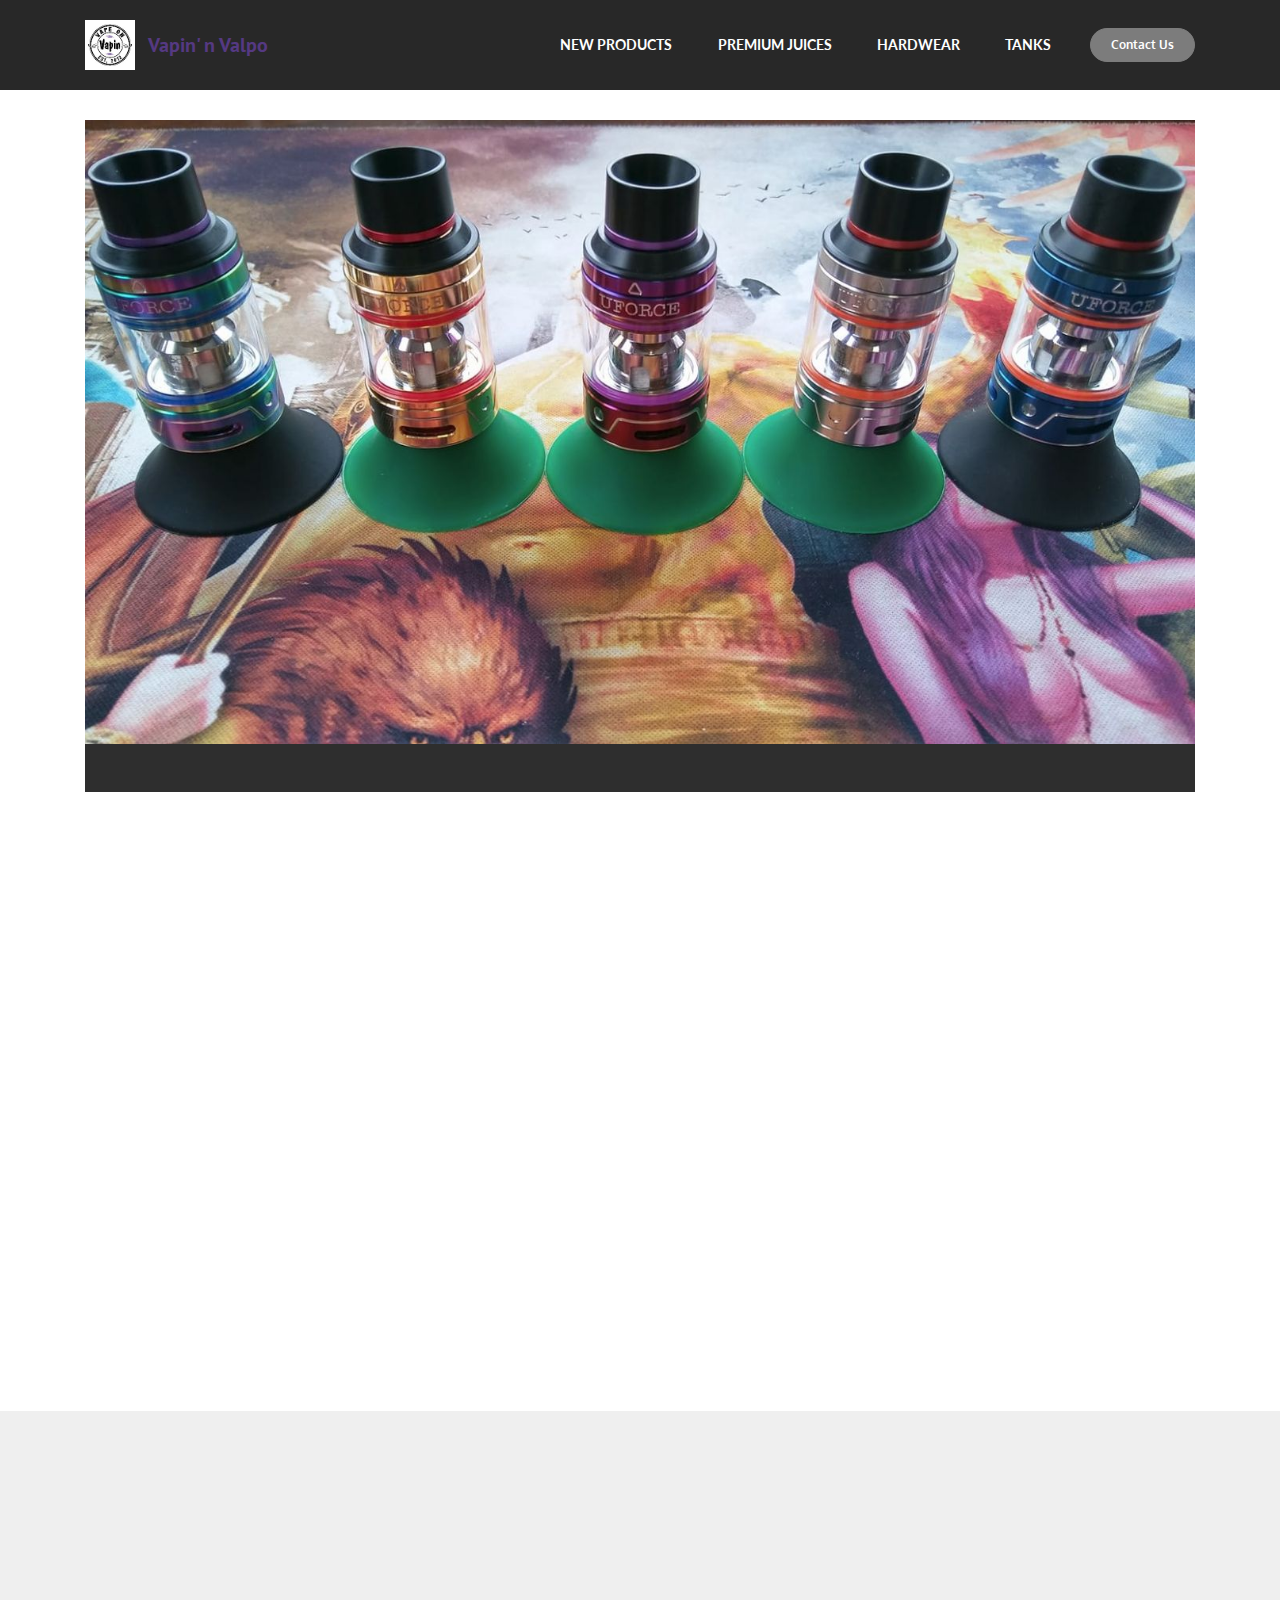
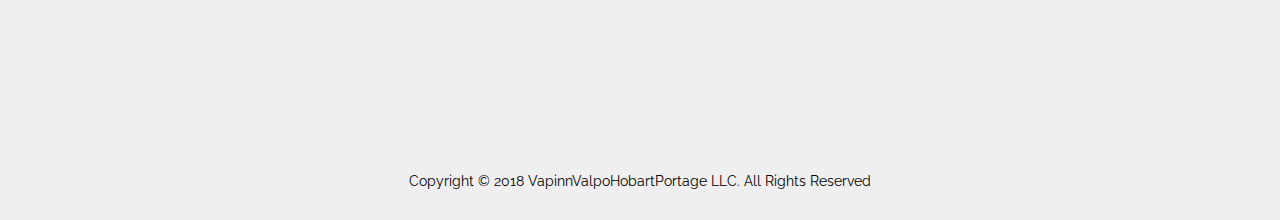
<file: page4.html>
<!DOCTYPE html>
<html >
<head>
  <!-- Site made with Mobirise Website Builder v4.6.5, https://mobirise.com -->
  <meta charset="UTF-8">
  <meta http-equiv="X-UA-Compatible" content="IE=edge">
  <meta name="generator" content="Mobirise v4.6.5, mobirise.com">
  <meta name="viewport" content="width=device-width, initial-scale=1, minimum-scale=1">
  <link rel="shortcut icon" href="assets/images/12651370-899545310165702-8456151914174905384-n-128x128.jpg" type="image/x-icon">
  <meta name="description" content="">
  <title>Tanks</title>
  <link rel="stylesheet" href="assets/et-line-font-plugin/style.css">
  <link rel="stylesheet" href="https://fonts.googleapis.com/css?family=Montserrat:400,700">
  <link rel="stylesheet" href="https://fonts.googleapis.com/css?family=Raleway:100,100i,200,200i,300,300i,400,400i,500,500i,600,600i,700,700i,800,800i,900,900i">
  <link rel="stylesheet" href="https://fonts.googleapis.com/css?family=Lora:400,700,400italic,700italic&subset=latin">
  <link rel="stylesheet" href="assets/tether/tether.min.css">
  <link rel="stylesheet" href="assets/bootstrap/css/bootstrap.min.css">
  <link rel="stylesheet" href="assets/dropdown/css/style.css">
  <link rel="stylesheet" href="assets/animate.css/animate.min.css">
  <link rel="stylesheet" href="assets/theme/css/style.css">
  <link rel="stylesheet" href="assets/mobirise/css/mbr-additional.css" type="text/css">
  
  
  
</head>
<body>
  <section id="ext_menu-8" data-rv-view="86">

    <nav class="navbar navbar-dropdown navbar-fixed-top">
        <div class="container">

            <div class="mbr-table">
                <div class="mbr-table-cell">

                    <div class="navbar-brand">
                        <a href="https://mobirise.com" class="navbar-logo"><img src="assets/images/12651370-899545310165702-8456151914174905384-n-128x128.jpg" alt="Mobirise"></a>
                        <a class="navbar-caption text-primary" href="index.html">Vapin' n Valpo</a>
                    </div>

                </div>
                <div class="mbr-table-cell">

                    <button class="navbar-toggler pull-xs-right hidden-md-up" type="button" data-toggle="collapse" data-target="#exCollapsingNavbar">
                        <div class="hamburger-icon"></div>
                    </button>

                    <ul class="nav-dropdown collapse pull-xs-right nav navbar-nav navbar-toggleable-sm" id="exCollapsingNavbar"><li class="nav-item dropdown"><a class="nav-link link" href="page2.html" aria-expanded="false">NEW PRODUCTS</a></li><li class="nav-item"><a class="nav-link link" href="page2.html"><p>PREMIUM JUICES</p></a></li><li class="nav-item"><a class="nav-link link" href="page3.html">HARDWEAR</a></li><li class="nav-item"><a class="nav-link link" href="page4.html">TANKS</a></li><li class="nav-item nav-btn"><a class="nav-link btn btn-info" href="page5.html">Contact Us</a></li></ul>
                    <button hidden="" class="navbar-toggler navbar-close" type="button" data-toggle="collapse" data-target="#exCollapsingNavbar">
                        <div class="close-icon"></div>
                    </button>

                </div>
            </div>

        </div>
    </nav>

</section>

<section class="engine"><a href="https://mobirise.ws/d">best free web software</a></section><section class="mbr-section mbr-section__container mbr-after-navbar" id="video2-18" data-rv-view="88" style="background-color: rgb(255, 255, 255); padding-top: 120px; padding-bottom: 60px;">
    <div class="container">
        <div class="row">
            <div class="col-xs-12">
                <div class="mbr-figure">
                    <div><img src="assets/images/27748063-1566462950140598-893839991844693718-o-1400x787.jpg"></div>

                    <div class="mbr-figure-caption">
                        <div class="container"></div>
                    </div>

                </div>
            </div>
        </div>
    </div>
</section>

<section class="mbr-cards mbr-section mbr-section-nopadding" id="features3-m" data-rv-view="90" style="background-color: rgb(255, 255, 255);">

    

    <div class="mbr-cards-row row">
        <div class="mbr-cards-col col-xs-12 col-lg-3" style="padding-top: 80px; padding-bottom: 80px;">
            <div class="container">
              <div class="card cart-block">
                  <div class="card-img"><img src="assets/images/eleaf-melo-300-tank-450x300-c-450x300.jpg" class="card-img-top"></div>
                  <div class="card-block">
                    <h4 class="card-title"><p>Tank 1&nbsp;&nbsp;&nbsp;&nbsp;</p></h4>
                    <h5 class="card-subtitle">text</h5>
                    <p class="card-text">Filler Text</p>
                    
                    </div>
                </div>
            </div>
        </div>
        <div class="mbr-cards-col col-xs-12 col-lg-3" style="padding-top: 80px; padding-bottom: 80px;">
            <div class="container">
                <div class="card cart-block">
                    <div class="card-img"><img src="assets/images/smok-tfv8-big-baby-tank-light-edition-1-1024x1024-6fa60141-a51e-4589-8dd6-f9a9fe43fc5b-800x-1-600x600.png" class="card-img-top"></div>
                    <div class="card-block">
                        <h4 class="card-title">Tank 2</h4>
                        <h5 class="card-subtitle">text</h5>
                        <p class="card-text">Text</p>
                        
                    </div>
                </div>
            </div>
        </div>
        <div class="mbr-cards-col col-xs-12 col-lg-3" style="padding-top: 80px; padding-bottom: 80px;">
            <div class="container">
                <div class="card cart-block">
                    <div class="card-img"><img src="assets/images/vape-tanks-smok-tfv8-sub-ohm-tank-1-1024x1024-1-600x600.jpg" class="card-img-top"></div>
                    <div class="card-block">
                        <h4 class="card-title">Tank 3</h4>
                        <h5 class="card-subtitle">text</h5>
                        <p class="card-text">Text</p>
                        
                    </div>
                </div>
            </div>
        </div>
        <div class="mbr-cards-col col-xs-12 col-lg-3" style="padding-top: 80px; padding-bottom: 80px;">
            <div class="container">
                <div class="card cart-block">
                    <div class="card-img"><img src="assets/images/27748063-1566462950140598-893839991844693718-o-600x337.jpg" class="card-img-top"></div>
                    <div class="card-block">
                        <h4 class="card-title">Tank 4</h4>
                        <h5 class="card-subtitle">text</h5>
                        <p class="card-text">Text</p>
                        
                    </div>
                </div>
            </div>
        </div>
        
        
    </div>
</section>

<section class="mbr-footer mbr-section mbr-section-md-padding" id="contacts5-13" data-rv-view="95" style="background-color: rgb(239, 239, 239); padding-top: 30px; padding-bottom: 0px;">


    <div class="row">
    
            <div class="mbr-company col-xs-12 col-md-6 col-lg-3">

                <div class="mbr-company card">
                    <div><img src="assets/images/12651370-899545310165702-8456151914174905384-n-265x265.jpg" class="card-img-top"></div>
                    <div class="card-block">
                        <p class="card-text"></p>
                    </div>
                    <ul class="list-group list-group-flush">
                        <li class="list-group-item">
                            <span class="list-group-icon"><span class="etl-icon icon-phone mbr-iconfont-company-contacts5"></span></span>
                            <span class="list-group-text">(219) 465-3244</span>
                        </li>
                        <li class="list-group-item">
                            <span class="list-group-icon"><span class="etl-icon icon-map-pin mbr-iconfont-company-contacts5"></span></span>
                            <span class="list-group-text">302 Lincolnway, Valparaiso, Indiana </span>
                        </li>
                        <li class="list-group-item active">
                            <span class="list-group-icon"><span class="etl-icon icon-envelope mbr-iconfont-company-contacts5"></span></span>
                            <span class="list-group-text"><a href="mailto:support@mobirise.com">support@vapinnvalpo.com</a></span>
                        </li>
                    </ul>
                </div>

            </div>
            <div class="mbr-footer-content col-xs-12 col-md-6 col-lg-3">
                <h4>Links</h4>
                <ul><li><a class="text-primary" href="https://www.facebook.com/VapinNValpoLlc/">Facebook</a></li><li><a class="text-primary" href="https://www.instagram.com/vapinnvalpo/">Instagram</a></li><li><a href="page6.html">About Us</a></li><li><a href="page5.html">Contact Us</a></li></ul>
            </div>
            <div class="mbr-footer-content col-xs-12 col-md-6 col-lg-3">
                <p><strong>HOURS 
<br>Mon – Fri 
<br></strong>
<br>10AM - 8PM 
<br>
<br><strong>Saturday 
<br></strong>
<br>10AM - 7PM 
<br>
<br><strong>Sunday 
</strong><br>
<br>12PM - 5PM</p>
            </div>
            <div class="col-xs-12 col-md-6 col-lg-3" data-form-type="formoid">

                <div data-form-alert="true">
                    <div hidden="" data-form-alert-success="true">Thanks for filling out form!</div>
                </div>

                <form action="https://mobirise.com/" method="post" data-form-title="MESSAGE">

                    <input type="hidden" value="WuATvUQnU7Nqdb69Kt60qa7n1eKGhwt/jRO9TqqT8zAHFibgFh5sBGRZJ9iV2AlC8WeE6AJjOVxmWlGYSNtaBs7KAt5YygBPqqP+RJJk7MR3VQnj1Xx0gi0EjbNfcXJ0" data-form-email="true">

                    

                    <div class="form-group">
                        <label class="form-control-label" for="contacts5-13-email">Email<span class="form-asterisk">*</span></label>
                        <input type="email" class="form-control input-sm input-inverse" name="email" required="" data-form-field="Email" id="contacts5-13-email">
                    </div>

                    

                    <div class="form-group">
                        <label class="form-control-label" for="contacts5-13-message">Message</label>
                        <textarea class="form-control input-sm input-inverse" name="message" data-form-field="Message" rows="5" id="contacts5-13-message"></textarea>
                    </div>

                    <div><button type="submit" class="btn btn-sm btn-info">Contact us</button></div>

                </form>

            </div>
        </div>
</section>

<footer class="mbr-small-footer mbr-section mbr-section-nopadding" id="footer1-g" data-rv-view="93" style="background-color: rgb(239, 239, 239); padding-top: 1.75rem; padding-bottom: 1.75rem;">
    
    <div class="container text-xs-center">
        <p>Copyright © 2018 VapinnValpoHobartPortage LLC. All Rights Reserved</p>
    </div>
</footer>


  <script src="assets/web/assets/jquery/jquery.min.js"></script>
  <script src="assets/tether/tether.min.js"></script>
  <script src="assets/bootstrap/js/bootstrap.min.js"></script>
  <script src="assets/dropdown/js/script.min.js"></script>
  <script src="assets/touch-swipe/jquery.touch-swipe.min.js"></script>
  <script src="assets/viewport-checker/jquery.viewportchecker.js"></script>
  <script src="assets/smooth-scroll/smooth-scroll.js"></script>
  <script src="assets/theme/js/script.js"></script>
  <script src="assets/formoid/formoid.min.js"></script>
  
  
  <input name="animation" type="hidden">
   <div id="scrollToTop" class="scrollToTop mbr-arrow-up"><a style="text-align: center;"><i class="mbr-arrow-up-icon"></i></a></div>
  </body>
</html>
</file>
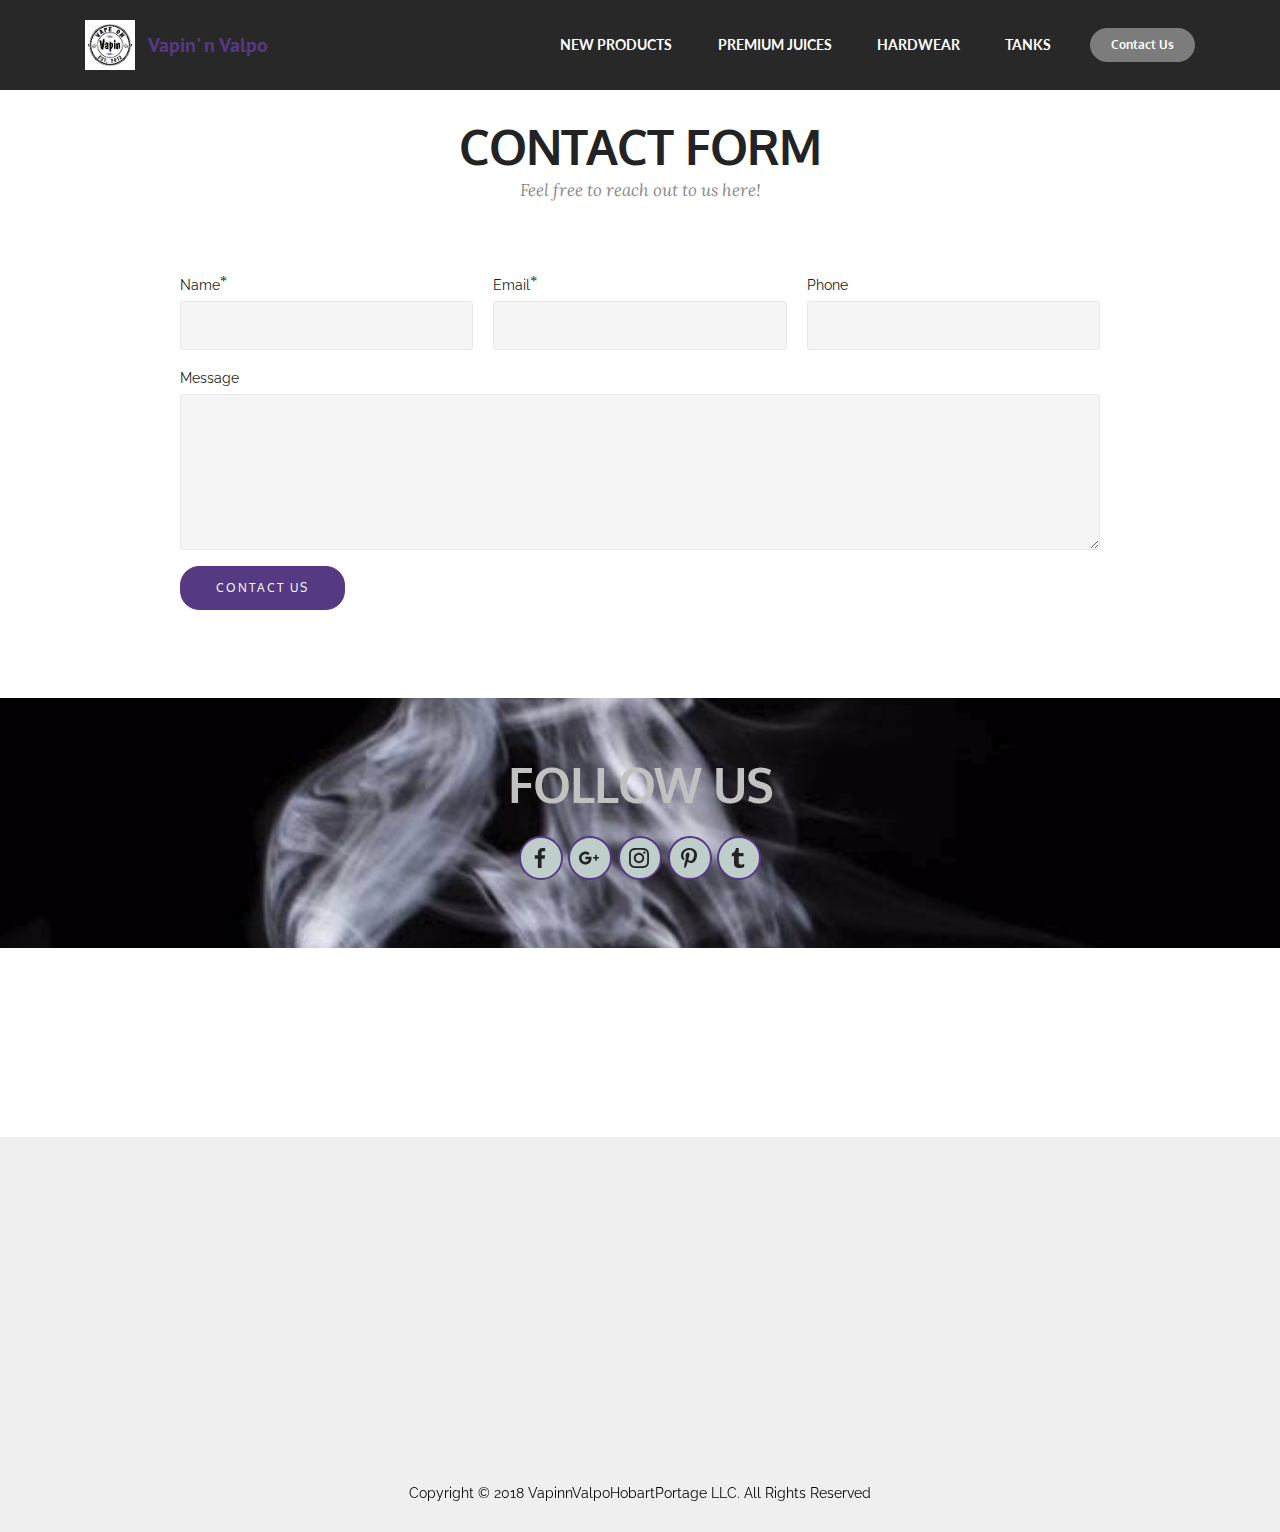
<file: page5.html>
<!DOCTYPE html>
<html >
<head>
  <!-- Site made with Mobirise Website Builder v4.6.5, https://mobirise.com -->
  <meta charset="UTF-8">
  <meta http-equiv="X-UA-Compatible" content="IE=edge">
  <meta name="generator" content="Mobirise v4.6.5, mobirise.com">
  <meta name="viewport" content="width=device-width, initial-scale=1, minimum-scale=1">
  <link rel="shortcut icon" href="assets/images/12651370-899545310165702-8456151914174905384-n-128x128.jpg" type="image/x-icon">
  <meta name="description" content="">
  <title>Contact Us</title>
  <link rel="stylesheet" href="https://fonts.googleapis.com/css?family=Montserrat:400,700">
  <link rel="stylesheet" href="https://fonts.googleapis.com/css?family=Raleway:100,100i,200,200i,300,300i,400,400i,500,500i,600,600i,700,700i,800,800i,900,900i">
  <link rel="stylesheet" href="https://fonts.googleapis.com/css?family=Lora:400,700,400italic,700italic&subset=latin">
  <link rel="stylesheet" href="assets/tether/tether.min.css">
  <link rel="stylesheet" href="assets/bootstrap/css/bootstrap.min.css">
  <link rel="stylesheet" href="assets/dropdown/css/style.css">
  <link rel="stylesheet" href="assets/animate.css/animate.min.css">
  <link rel="stylesheet" href="assets/socicon/css/styles.css">
  <link rel="stylesheet" href="assets/theme/css/style.css">
  <link rel="stylesheet" href="assets/mobirise/css/mbr-additional.css" type="text/css">
  
  
  
</head>
<body>
  <section id="ext_menu-9" data-rv-view="104">

    <nav class="navbar navbar-dropdown navbar-fixed-top">
        <div class="container">

            <div class="mbr-table">
                <div class="mbr-table-cell">

                    <div class="navbar-brand">
                        <a href="https://mobirise.com" class="navbar-logo"><img src="assets/images/12651370-899545310165702-8456151914174905384-n-128x128.jpg" alt="Mobirise"></a>
                        <a class="navbar-caption text-primary" href="index.html">Vapin' n Valpo</a>
                    </div>

                </div>
                <div class="mbr-table-cell">

                    <button class="navbar-toggler pull-xs-right hidden-md-up" type="button" data-toggle="collapse" data-target="#exCollapsingNavbar">
                        <div class="hamburger-icon"></div>
                    </button>

                    <ul class="nav-dropdown collapse pull-xs-right nav navbar-nav navbar-toggleable-sm" id="exCollapsingNavbar"><li class="nav-item dropdown"><a class="nav-link link" href="page2.html" aria-expanded="false">NEW PRODUCTS</a></li><li class="nav-item"><a class="nav-link link" href="page2.html"><p>PREMIUM JUICES</p></a></li><li class="nav-item"><a class="nav-link link" href="page3.html">HARDWEAR</a></li><li class="nav-item"><a class="nav-link link" href="page4.html">TANKS</a></li><li class="nav-item nav-btn"><a class="nav-link btn btn-info" href="page5.html">Contact Us</a></li></ul>
                    <button hidden="" class="navbar-toggler navbar-close" type="button" data-toggle="collapse" data-target="#exCollapsingNavbar">
                        <div class="close-icon"></div>
                    </button>

                </div>
            </div>

        </div>
    </nav>

</section>

<section class="engine"><a href="https://mobirise.ws/n">best website builder app</a></section><section class="mbr-section form1 mbr-after-navbar" id="form1-h" data-rv-view="106" style="background-color: rgb(255, 255, 255); padding-top: 120px; padding-bottom: 80px;">
    
    <div class="mbr-section mbr-section__container mbr-section__container--middle">
        <div class="container">
            <div class="row">
                <div class="col-xs-12 text-xs-center">
                    <h3 class="mbr-section-title display-2">CONTACT FORM</h3>
                    <small class="mbr-section-subtitle">Feel free to reach out to us here!</small>
                </div>
            </div>
        </div>
    </div>
    <div class="mbr-section mbr-section-nopadding">
        <div class="container">
            <div class="row">
                <div class="col-xs-12 col-lg-10 col-lg-offset-1" data-form-type="formoid">


                    <div data-form-alert="true">
                        <div hidden="" data-form-alert-success="true" class="alert alert-form alert-success text-xs-center">Thanks for filling out form!</div>
                    </div>


                    <form action="https://mobirise.com/" method="post" data-form-title="CONTACT FORM">

                        <input type="hidden" value="W87MDpOEtDlgaXBM+gJVchXV+3AGrUKnlTRXZWQR7+2uqwSjiVCVc0di7ZYrOtqXHANVc1NFKpMPpmmU1A9ZorSkST1DhgqUXwXgfbtM9cKnzHqB0Icfp/gtanXBFX4C" data-form-email="true">

                        <div class="row row-sm-offset">

                            <div class="col-xs-12 col-md-4">
                                <div class="form-group">
                                    <label class="form-control-label" for="form1-h-name">Name<span class="form-asterisk">*</span></label>
                                    <input type="text" class="form-control" name="name" required="" data-form-field="Name" id="form1-h-name">
                                </div>
                            </div>

                            <div class="col-xs-12 col-md-4">
                                <div class="form-group">
                                    <label class="form-control-label" for="form1-h-email">Email<span class="form-asterisk">*</span></label>
                                    <input type="email" class="form-control" name="email" required="" data-form-field="Email" id="form1-h-email">
                                </div>
                            </div>

                            <div class="col-xs-12 col-md-4">
                                <div class="form-group">
                                    <label class="form-control-label" for="form1-h-phone">Phone</label>
                                    <input type="tel" class="form-control" name="phone" data-form-field="Phone" id="form1-h-phone">
                                </div>
                            </div>

                        </div>

                        <div class="form-group">
                            <label class="form-control-label" for="form1-h-message">Message</label>
                            <textarea class="form-control" name="message" rows="7" data-form-field="Message" id="form1-h-message"></textarea>
                        </div>

                        <div><button type="submit" class="btn btn-primary">CONTACT US</button></div>

                    </form>
                </div>
            </div>
        </div>
    </div>
</section>

<section class="mbr-section mbr-section-md-padding mbr-parallax-background" id="social-buttons2-k" data-rv-view="115" style="background-image: url(assets/images/mbr-3-1620x1080.jpg); padding-top: 60px; padding-bottom: 60px;">
    
    <div class="container">
        <div class="row">
            <div class="col-md-8 col-md-offset-2 text-xs-center">
                <h3 class="mbr-section-title display-2">FOLLOW US</h3>
                <div> <a class="btn btn-social btn-secondary" title="Facebook" target="_blank" href="https://www.facebook.com/VapinNValpoLlc/"><i class="socicon socicon-facebook"></i></a> <a class="btn btn-social btn-secondary" title="Google+" target="_blank" href="https://plus.google.com/u/0/+Mobirise/posts"><i class="socicon socicon-googleplus"></i></a>  <a class="btn btn-social btn-secondary" title="Instagram" target="_blank" href="https://www.instagram.com/vapinnvalpo/"><i class="socicon socicon-instagram"></i></a> <a class="btn btn-social btn-secondary" title="Pinterest" target="_blank" href="https://www.pinterest.com/mobirise/"><i class="socicon socicon-pinterest"></i></a> <a class="btn btn-social btn-secondary" title="Tumblr" target="_blank" href="http://mobirise.tumblr.com/"><i class="socicon socicon-tumblr"></i></a>    </div>
            </div>
        </div>
    </div>
</section>

<section class="mbr-section mbr-section-md-padding" id="social-buttons1-l" data-rv-view="117" style="background-color: rgb(255, 255, 255); padding-top: 30px; padding-bottom: 30px;">
    
    <div class="container">
        <div class="row">
            <div class="col-md-8 col-md-offset-2 text-xs-center">
                <h3 class="mbr-section-title display-2">SHARE THIS PAGE!</h3>
                <div>

                  <div class="mbr-social-likes" data-counters="false">
                    <span class="btn btn-social facebook" title="Share link on Facebook">
                        <i class="socicon socicon-facebook"></i>
                    </span>
                    <span class="btn btn-social twitter" title="Share link on Twitter">
                        <i class="socicon socicon-twitter"></i>
                    </span>
                    <span class="btn btn-social plusone" title="Share link on Google+">
                        <i class="socicon socicon-googleplus"></i>
                    </span>
                    
                    
                  </div>

                </div>
            </div>
        </div>
    </div>
</section>

<section class="mbr-section mbr-section-md-padding mbr-footer footer1" id="contacts1-j" data-rv-view="119" style="background-color: rgb(239, 239, 239); padding-top: 90px; padding-bottom: 30px;">
    
    <div class="container">
        <div class="row">
            <div class="mbr-footer-content col-xs-12 col-md-3">
                <div><img src="assets/images/logo-128x128.png"></div>
            </div>
            <div class="mbr-footer-content col-xs-12 col-md-3">
                <p><strong>Address
<br></strong>302 Lincolnway, Valparaiso, IN. 46383<br><br>5912 US-6, Portage, IN 46368<br><br>4931 E 81st Ave, Merrillville, IN 46410<br><br><br></p>
            </div>
            <div class="mbr-footer-content col-xs-12 col-md-3">
                <p><strong>Contacts
<br></strong>Phone: (219) 465-3244<br><br>Phone: (219) 763-3244&nbsp;<br><br>Phone: &nbsp;(219) 940-9814</p>
            </div>
            <div class="mbr-footer-content col-xs-12 col-md-3">
                <p><strong>Links 
<br></strong><a href="https://www.google.com/maps/place/Vapin+N+Valpo/@41.4676852,-87.0592557,17z/data=!3m1!4b1!4m5!3m4!1s0x881190a3ebde3425:0x5d79d44d4201ef64!8m2!3d41.4676852!4d-87.057067" target="_blank">Vapin'n Valpo Directions</a><br><br><a href="https://www.google.com/maps/place/Vapin+N+Portage/@41.5512726,-87.1878677,17z/data=!3m1!4b1!4m5!3m4!1s0x881195739a9ab00d:0x216ab634532cd00e!8m2!3d41.5512726!4d-87.185679" target="_blank">Vapin'n Portage &nbsp;Directions</a><br><br><a href="https://www.google.com/maps/place/Vapin+N+Hobart/@41.470432,-87.2785937,17z/data=!3m1!4b1!4m5!3m4!1s0x8811ec6a252e96eb:0x874e2b02e81ffe30!8m2!3d41.470432!4d-87.276405" target="_blank">Vapin'n Hobart Directions</a><br></p>
            </div>

        </div>
    </div>
</section>

<footer class="mbr-small-footer mbr-section mbr-section-nopadding" id="footer1-g" data-rv-view="121" style="background-color: rgb(239, 239, 239); padding-top: 1.75rem; padding-bottom: 1.75rem;">
    
    <div class="container text-xs-center">
        <p>Copyright © 2018 VapinnValpoHobartPortage LLC. All Rights Reserved</p>
    </div>
</footer>


  <script src="assets/web/assets/jquery/jquery.min.js"></script>
  <script src="assets/tether/tether.min.js"></script>
  <script src="assets/bootstrap/js/bootstrap.min.js"></script>
  <script src="assets/social-likes/social-likes.js"></script>
  <script src="assets/smooth-scroll/smooth-scroll.js"></script>
  <script src="assets/dropdown/js/script.min.js"></script>
  <script src="assets/touch-swipe/jquery.touch-swipe.min.js"></script>
  <script src="assets/viewport-checker/jquery.viewportchecker.js"></script>
  <script src="assets/jarallax/jarallax.js"></script>
  <script src="assets/theme/js/script.js"></script>
  <script src="assets/formoid/formoid.min.js"></script>
  
  
  <input name="animation" type="hidden">
   <div id="scrollToTop" class="scrollToTop mbr-arrow-up"><a style="text-align: center;"><i class="mbr-arrow-up-icon"></i></a></div>
  </body>
</html>
</file>
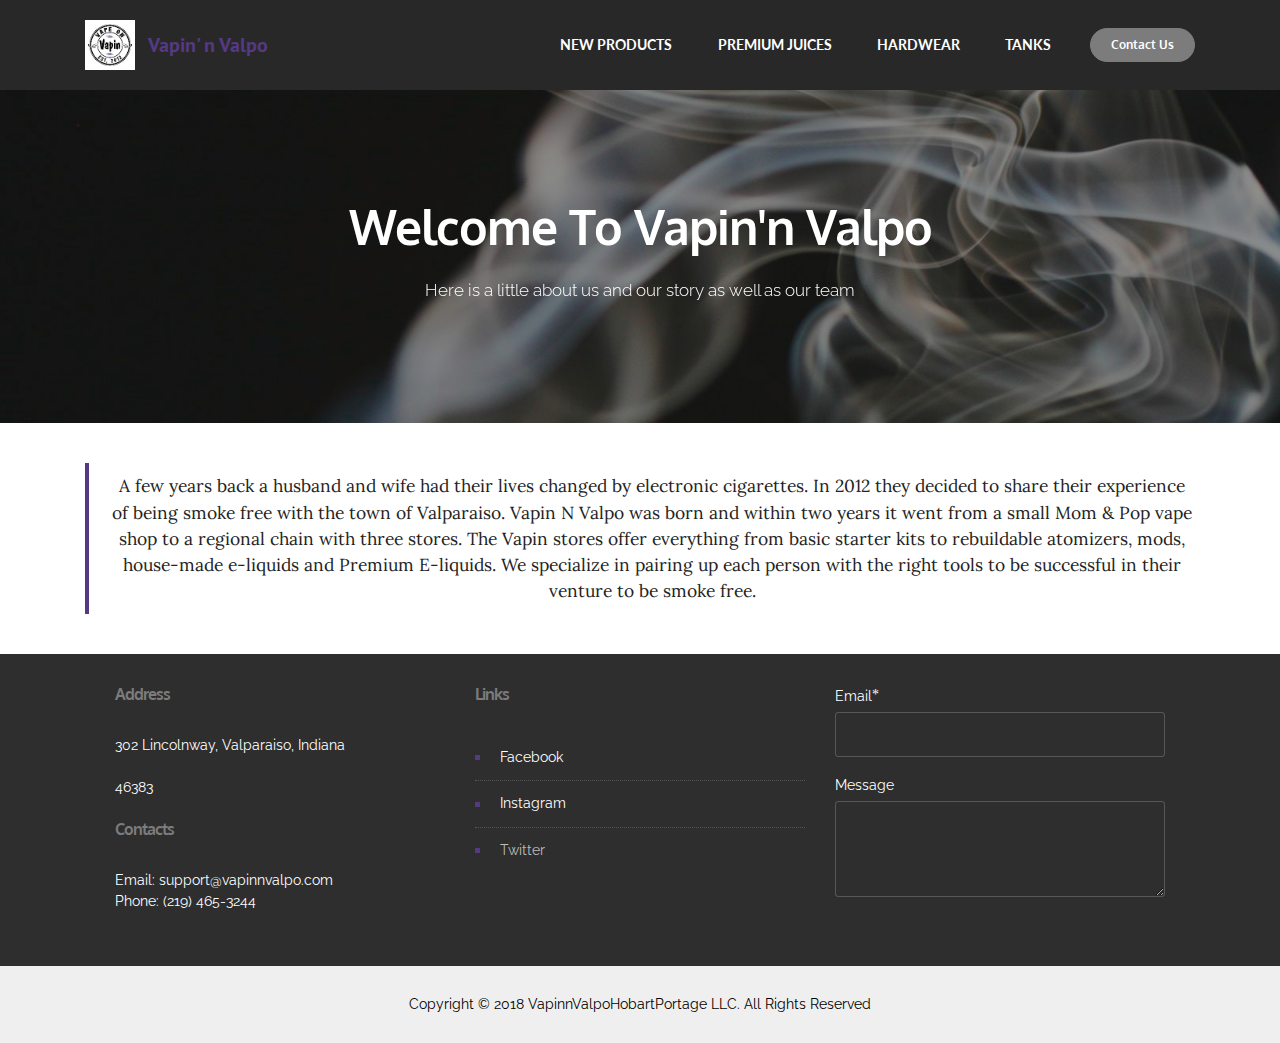
<file: page6.html>
<!DOCTYPE html>
<html >
<head>
  <!-- Site made with Mobirise Website Builder v4.6.5, https://mobirise.com -->
  <meta charset="UTF-8">
  <meta http-equiv="X-UA-Compatible" content="IE=edge">
  <meta name="generator" content="Mobirise v4.6.5, mobirise.com">
  <meta name="viewport" content="width=device-width, initial-scale=1, minimum-scale=1">
  <link rel="shortcut icon" href="assets/images/12651370-899545310165702-8456151914174905384-n-128x128.jpg" type="image/x-icon">
  <meta name="description" content="About us page for Vapin'n Valpo">
  <title>About Us</title>
  <link rel="stylesheet" href="https://fonts.googleapis.com/css?family=Montserrat:400,700">
  <link rel="stylesheet" href="https://fonts.googleapis.com/css?family=Raleway:100,100i,200,200i,300,300i,400,400i,500,500i,600,600i,700,700i,800,800i,900,900i">
  <link rel="stylesheet" href="https://fonts.googleapis.com/css?family=Lora:400,700,400italic,700italic&subset=latin">
  <link rel="stylesheet" href="assets/tether/tether.min.css">
  <link rel="stylesheet" href="assets/bootstrap/css/bootstrap.min.css">
  <link rel="stylesheet" href="assets/dropdown/css/style.css">
  <link rel="stylesheet" href="assets/animate.css/animate.min.css">
  <link rel="stylesheet" href="assets/theme/css/style.css">
  <link rel="stylesheet" href="assets/mobirise/css/mbr-additional.css" type="text/css">
  
  
  
</head>
<body>
  <section id="ext_menu-a" data-rv-view="123">

    <nav class="navbar navbar-dropdown navbar-fixed-top">
        <div class="container">

            <div class="mbr-table">
                <div class="mbr-table-cell">

                    <div class="navbar-brand">
                        <a href="https://mobirise.com" class="navbar-logo"><img src="assets/images/12651370-899545310165702-8456151914174905384-n-128x128.jpg" alt="Mobirise"></a>
                        <a class="navbar-caption text-primary" href="index.html">Vapin' n Valpo</a>
                    </div>

                </div>
                <div class="mbr-table-cell">

                    <button class="navbar-toggler pull-xs-right hidden-md-up" type="button" data-toggle="collapse" data-target="#exCollapsingNavbar">
                        <div class="hamburger-icon"></div>
                    </button>

                    <ul class="nav-dropdown collapse pull-xs-right nav navbar-nav navbar-toggleable-sm" id="exCollapsingNavbar"><li class="nav-item dropdown"><a class="nav-link link" href="page2.html" aria-expanded="false">NEW PRODUCTS</a></li><li class="nav-item"><a class="nav-link link" href="page2.html"><p>PREMIUM JUICES</p></a></li><li class="nav-item"><a class="nav-link link" href="page3.html">HARDWEAR</a></li><li class="nav-item"><a class="nav-link link" href="page4.html">TANKS</a></li><li class="nav-item nav-btn"><a class="nav-link btn btn-info" href="page5.html">Contact Us</a></li></ul>
                    <button hidden="" class="navbar-toggler navbar-close" type="button" data-toggle="collapse" data-target="#exCollapsingNavbar">
                        <div class="close-icon"></div>
                    </button>

                </div>
            </div>

        </div>
    </nav>

</section>

<section class="engine"><a href="https://mobirise.ws/p">open source web page builder</a></section><section class="mbr-section article mbr-parallax-background mbr-after-navbar" id="msg-box8-q" data-rv-view="125" style="background-image: url(assets/images/mbr-4-1620x1080.jpg); padding-top: 200px; padding-bottom: 120px;">

    <div class="mbr-overlay" style="opacity: 0.5; background-color: rgb(34, 34, 34);">
    </div>
    <div class="container">
        <div class="row">
            <div class="col-md-8 col-md-offset-2 text-xs-center">
                <h3 class="mbr-section-title display-2">Welcome To Vapin'n Valpo</h3>
                <div class="lead"><p>Here is a little about us and our story as well as our team</p></div>
                
            </div>
        </div>
    </div>

</section>

<section class="mbr-section article mbr-section__container" id="content2-u" data-rv-view="128" style="background-color: rgb(255, 255, 255); padding-top: 40px; padding-bottom: 40px;">

    <div class="container">
        <div class="row">
            <div class="col-xs-12 lead"><blockquote><span style="font-style: normal;">A few years back a husband and wife had their lives changed by electronic cigarettes. In 2012 they decided to share their experience of being smoke free with the town of Valparaiso. Vapin N Valpo was born and within two years it went from a small Mom &amp; Pop vape shop to a regional chain with three stores. The Vapin stores offer everything from basic starter kits to rebuildable atomizers, mods, house-made e-liquids and Premium E-liquids. We specialize in pairing up each person with the right tools to be successful in their venture to be smoke free.</span></blockquote></div>
        </div>
    </div>

</section>

<section class="mbr-footer footer4 mbr-section mbr-section-md-padding" id="contacts4-v" data-rv-view="130" style="background-color: rgb(46, 46, 46); padding-top: 30px; padding-bottom: 0px;">
    
    <div class="container">
        <div class="mbr-contacts row">
            <div class="col-sm-8">
                <div class="row">
                    <div class="col-sm-6">
                        <p><strong>Address</strong><br>302 Lincolnway, Valparaiso, Indiana
<br>
<br>46383<br><br>
<strong>Contacts</strong><br>
Email: support@vapinnvalpo.com<br>
Phone: (219) 465-3244<br><br></p>
                    </div>
                    <div class="col-sm-6"><p class="mbr-contacts__text"><strong>Links</strong></p><ul class="mbr-contacts__list"><li><a class="text-white" href="https://www.facebook.com/VapinNValpoLlc/" target="_blank">Facebook</a></li><li><a class="text-white" href="https://www.instagram.com/vapinnvalpo/" target="_blank">Instagram</a></li><li>Twitter</li></ul></div>
                </div>
            </div>
            <div class="col-sm-4" data-form-type="formoid">
                <div data-form-alert="true">
                    <div hidden="" data-form-alert-success="true">Thanks for filling out form!</div>
                </div>
                <form action="https://mobirise.com/" method="post" data-form-title="MESSAGE">
                    <input type="hidden" value="o9oeKnSfuqZyD5sbgq/sCl+6b9gukQxpReYbC+83Hh1Dl/8yzRLvDd+W2BXA4eoGWrrh0fkORk1Y3318Df8XBDqOF05oDlGhPEknou3QG3fJD503fHshjANmUGdHwOyu" data-form-email="true">
                    
                    <div class="form-group">
                        <label class="form-control-label" for="contacts4-v-email">Email<span class="form-asterisk">*</span></label>
                        <input type="email" class="form-control input-sm input-inverse" name="email" required="" data-form-field="Email" id="contacts4-v-email">
                    </div>
                    
                    <div class="form-group">
                        <label class="form-control-label" for="contacts4-v-message">Message</label>
                        <textarea class="form-control input-sm input-inverse" name="message" data-form-field="Message" rows="4" id="contacts4-v-message"></textarea>
                    </div>
                    <div class="mbr-buttons mbr-buttons--right btn-inverse"><button type="submit" class="btn btn-sm btn-black">Contact us</button></div>
                </form>
            </div>
        </div>
    </div>
</section>

<footer class="mbr-small-footer mbr-section mbr-section-nopadding" id="footer1-g" data-rv-view="139" style="background-color: rgb(239, 239, 239); padding-top: 1.75rem; padding-bottom: 1.75rem;">
    
    <div class="container text-xs-center">
        <p>Copyright © 2018 VapinnValpoHobartPortage LLC. All Rights Reserved</p>
    </div>
</footer>


  <script src="assets/web/assets/jquery/jquery.min.js"></script>
  <script src="assets/tether/tether.min.js"></script>
  <script src="assets/bootstrap/js/bootstrap.min.js"></script>
  <script src="assets/jarallax/jarallax.js"></script>
  <script src="assets/smooth-scroll/smooth-scroll.js"></script>
  <script src="assets/dropdown/js/script.min.js"></script>
  <script src="assets/touch-swipe/jquery.touch-swipe.min.js"></script>
  <script src="assets/viewport-checker/jquery.viewportchecker.js"></script>
  <script src="assets/theme/js/script.js"></script>
  <script src="assets/formoid/formoid.min.js"></script>
  
  
  <input name="animation" type="hidden">
   <div id="scrollToTop" class="scrollToTop mbr-arrow-up"><a style="text-align: center;"><i class="mbr-arrow-up-icon"></i></a></div>
  </body>
</html>
</file>
<file: assets/et-line-font-plugin/style.css>
@font-face {
	font-family: 'et-line';
	src:url('fonts/et-line.eot');
	src:url('fonts/et-line.eot?#iefix') format('embedded-opentype'),
		url('fonts/et-line.woff') format('woff'),
		url('fonts/et-line.ttf') format('truetype'),
		url('fonts/et-line.svg#et-line') format('svg');
	font-weight: normal;
	font-style: normal;
}

/* Use the following CSS code if you want to use data attributes for inserting your icons */
.etl-icon, [data-icon]:before {
	font-family: 'et-line';
	content: attr(data-icon);
	speak: none;
	font-weight: normal;
	font-variant: normal;
	text-transform: none;
	line-height: 1;
	-webkit-font-smoothing: antialiased;
	-moz-osx-font-smoothing: grayscale;
	display:inline-block;
}

/* Use the following CSS code if you want to have a class per icon */
/*
Instead of a list of all class selectors,
you can use the generic selector below, but it's slower:
[class*="icon-"] {
*/
.icon-mobile, .icon-laptop, .icon-desktop, .icon-tablet, .icon-phone, .icon-document, .icon-documents, .icon-search, .icon-clipboard, .icon-newspaper, .icon-notebook, .icon-book-open, .icon-browser, .icon-calendar, .icon-presentation, .icon-picture, .icon-pictures, .icon-video, .icon-camera, .icon-printer, .icon-toolbox, .icon-briefcase, .icon-wallet, .icon-gift, .icon-bargraph, .icon-grid, .icon-expand, .icon-focus, .icon-edit, .icon-adjustments, .icon-ribbon, .icon-hourglass, .icon-lock, .icon-megaphone, .icon-shield, .icon-trophy, .icon-flag, .icon-map, .icon-puzzle, .icon-basket, .icon-envelope, .icon-streetsign, .icon-telescope, .icon-gears, .icon-key, .icon-paperclip, .icon-attachment, .icon-pricetags, .icon-lightbulb, .icon-layers, .icon-pencil, .icon-tools, .icon-tools-2, .icon-scissors, .icon-paintbrush, .icon-magnifying-glass, .icon-circle-compass, .icon-linegraph, .icon-mic, .icon-strategy, .icon-beaker, .icon-caution, .icon-recycle, .icon-anchor, .icon-profile-male, .icon-profile-female, .icon-bike, .icon-wine, .icon-hotairballoon, .icon-globe, .icon-genius, .icon-map-pin, .icon-dial, .icon-chat, .icon-heart, .icon-cloud, .icon-upload, .icon-download, .icon-target, .icon-hazardous, .icon-piechart, .icon-speedometer, .icon-global, .icon-compass, .icon-lifesaver, .icon-clock, .icon-aperture, .icon-quote, .icon-scope, .icon-alarmclock, .icon-refresh, .icon-happy, .icon-sad, .icon-facebook, .icon-twitter, .icon-googleplus, .icon-rss, .icon-tumblr, .icon-linkedin, .icon-dribbble {
	font-family: 'et-line';
	speak: none;
	font-style: normal;
	font-weight: normal;
	font-variant: normal;
	text-transform: none;
	line-height: 1;
	-webkit-font-smoothing: antialiased;
	-moz-osx-font-smoothing: grayscale;
	display:inline-block;
}
.icon-mobile:before {
	content: "\e000";
}
.icon-laptop:before {
	content: "\e001";
}
.icon-desktop:before {
	content: "\e002";
}
.icon-tablet:before {
	content: "\e003";
}
.icon-phone:before {
	content: "\e004";
}
.icon-document:before {
	content: "\e005";
}
.icon-documents:before {
	content: "\e006";
}
.icon-search:before {
	content: "\e007";
}
.icon-clipboard:before {
	content: "\e008";
}
.icon-newspaper:before {
	content: "\e009";
}
.icon-notebook:before {
	content: "\e00a";
}
.icon-book-open:before {
	content: "\e00b";
}
.icon-browser:before {
	content: "\e00c";
}
.icon-calendar:before {
	content: "\e00d";
}
.icon-presentation:before {
	content: "\e00e";
}
.icon-picture:before {
	content: "\e00f";
}
.icon-pictures:before {
	content: "\e010";
}
.icon-video:before {
	content: "\e011";
}
.icon-camera:before {
	content: "\e012";
}
.icon-printer:before {
	content: "\e013";
}
.icon-toolbox:before {
	content: "\e014";
}
.icon-briefcase:before {
	content: "\e015";
}
.icon-wallet:before {
	content: "\e016";
}
.icon-gift:before {
	content: "\e017";
}
.icon-bargraph:before {
	content: "\e018";
}
.icon-grid:before {
	content: "\e019";
}
.icon-expand:before {
	content: "\e01a";
}
.icon-focus:before {
	content: "\e01b";
}
.icon-edit:before {
	content: "\e01c";
}
.icon-adjustments:before {
	content: "\e01d";
}
.icon-ribbon:before {
	content: "\e01e";
}
.icon-hourglass:before {
	content: "\e01f";
}
.icon-lock:before {
	content: "\e020";
}
.icon-megaphone:before {
	content: "\e021";
}
.icon-shield:before {
	content: "\e022";
}
.icon-trophy:before {
	content: "\e023";
}
.icon-flag:before {
	content: "\e024";
}
.icon-map:before {
	content: "\e025";
}
.icon-puzzle:before {
	content: "\e026";
}
.icon-basket:before {
	content: "\e027";
}
.icon-envelope:before {
	content: "\e028";
}
.icon-streetsign:before {
	content: "\e029";
}
.icon-telescope:before {
	content: "\e02a";
}
.icon-gears:before {
	content: "\e02b";
}
.icon-key:before {
	content: "\e02c";
}
.icon-paperclip:before {
	content: "\e02d";
}
.icon-attachment:before {
	content: "\e02e";
}
.icon-pricetags:before {
	content: "\e02f";
}
.icon-lightbulb:before {
	content: "\e030";
}
.icon-layers:before {
	content: "\e031";
}
.icon-pencil:before {
	content: "\e032";
}
.icon-tools:before {
	content: "\e033";
}
.icon-tools-2:before {
	content: "\e034";
}
.icon-scissors:before {
	content: "\e035";
}
.icon-paintbrush:before {
	content: "\e036";
}
.icon-magnifying-glass:before {
	content: "\e037";
}
.icon-circle-compass:before {
	content: "\e038";
}
.icon-linegraph:before {
	content: "\e039";
}
.icon-mic:before {
	content: "\e03a";
}
.icon-strategy:before {
	content: "\e03b";
}
.icon-beaker:before {
	content: "\e03c";
}
.icon-caution:before {
	content: "\e03d";
}
.icon-recycle:before {
	content: "\e03e";
}
.icon-anchor:before {
	content: "\e03f";
}
.icon-profile-male:before {
	content: "\e040";
}
.icon-profile-female:before {
	content: "\e041";
}
.icon-bike:before {
	content: "\e042";
}
.icon-wine:before {
	content: "\e043";
}
.icon-hotairballoon:before {
	content: "\e044";
}
.icon-globe:before {
	content: "\e045";
}
.icon-genius:before {
	content: "\e046";
}
.icon-map-pin:before {
	content: "\e047";
}
.icon-dial:before {
	content: "\e048";
}
.icon-chat:before {
	content: "\e049";
}
.icon-heart:before {
	content: "\e04a";
}
.icon-cloud:before {
	content: "\e04b";
}
.icon-upload:before {
	content: "\e04c";
}
.icon-download:before {
	content: "\e04d";
}
.icon-target:before {
	content: "\e04e";
}
.icon-hazardous:before {
	content: "\e04f";
}
.icon-piechart:before {
	content: "\e050";
}
.icon-speedometer:before {
	content: "\e051";
}
.icon-global:before {
	content: "\e052";
}
.icon-compass:before {
	content: "\e053";
}
.icon-lifesaver:before {
	content: "\e054";
}
.icon-clock:before {
	content: "\e055";
}
.icon-aperture:before {
	content: "\e056";
}
.icon-quote:before {
	content: "\e057";
}
.icon-scope:before {
	content: "\e058";
}
.icon-alarmclock:before {
	content: "\e059";
}
.icon-refresh:before {
	content: "\e05a";
}
.icon-happy:before {
	content: "\e05b";
}
.icon-sad:before {
	content: "\e05c";
}
.icon-facebook:before {
	content: "\e05d";
}
.icon-twitter:before {
	content: "\e05e";
}
.icon-googleplus:before {
	content: "\e05f";
}
.icon-rss:before {
	content: "\e060";
}
.icon-tumblr:before {
	content: "\e061";
}
.icon-linkedin:before {
	content: "\e062";
}
.icon-dribbble:before {
	content: "\e063";
}
</file>
<file: assets/web/assets/mobirise-icons/mobirise-icons.css>
@font-face {
  font-family: 'MobiriseIcons';
  src:  url('mobirise-icons.eot?spat4u');
  src:  url('mobirise-icons.eot?spat4u#iefix') format('embedded-opentype'),
    url('mobirise-icons.ttf?spat4u') format('truetype'),
    url('mobirise-icons.woff?spat4u') format('woff'),
    url('mobirise-icons.svg?spat4u#MobiriseIcons') format('svg');
  font-weight: normal;
  font-style: normal;
}

[class^="mbri-"], [class*=" mbri-"] {
  /* use !important to prevent issues with browser extensions that change fonts */
  font-family: MobiriseIcons !important;
  speak: none;
  font-style: normal;
  font-weight: normal;
  font-variant: normal;
  text-transform: none;
  line-height: 1;

  /* Better Font Rendering =========== */
  -webkit-font-smoothing: antialiased;
  -moz-osx-font-smoothing: grayscale;
}

.mbri-add-submenu:before {
  content: "\e900";
}
.mbri-alert:before {
  content: "\e901";
}
.mbri-align-center:before {
  content: "\e902";
}
.mbri-align-justify:before {
  content: "\e903";
}
.mbri-align-left:before {
  content: "\e904";
}
.mbri-align-right:before {
  content: "\e905";
}
.mbri-android:before {
  content: "\e906";
}
.mbri-apple:before {
  content: "\e907";
}
.mbri-arrow-down:before {
  content: "\e908";
}
.mbri-arrow-next:before {
  content: "\e909";
}
.mbri-arrow-prev:before {
  content: "\e90a";
}
.mbri-arrow-up:before {
  content: "\e90b";
}
.mbri-bold:before {
  content: "\e90c";
}
.mbri-bookmark:before {
  content: "\e90d";
}
.mbri-bootstrap:before {
  content: "\e90e";
}
.mbri-briefcase:before {
  content: "\e90f";
}
.mbri-browse:before {
  content: "\e910";
}
.mbri-bulleted-list:before {
  content: "\e911";
}
.mbri-calendar:before {
  content: "\e912";
}
.mbri-camera:before {
  content: "\e913";
}
.mbri-cart-add:before {
  content: "\e914";
}
.mbri-cart-full:before {
  content: "\e915";
}
.mbri-cash:before {
  content: "\e916";
}
.mbri-change-style:before {
  content: "\e917";
}
.mbri-chat:before {
  content: "\e918";
}
.mbri-clock:before {
  content: "\e919";
}
.mbri-close:before {
  content: "\e91a";
}
.mbri-cloud:before {
  content: "\e91b";
}
.mbri-code:before {
  content: "\e91c";
}
.mbri-contact-form:before {
  content: "\e91d";
}
.mbri-credit-card:before {
  content: "\e91e";
}
.mbri-cursor-click:before {
  content: "\e91f";
}
.mbri-cust-feedback:before {
  content: "\e920";
}
.mbri-database:before {
  content: "\e921";
}
.mbri-delivery:before {
  content: "\e922";
}
.mbri-desktop:before {
  content: "\e923";
}
.mbri-devices:before {
  content: "\e924";
}
.mbri-down:before {
  content: "\e925";
}
.mbri-download:before {
  content: "\e989";
}
.mbri-drag-n-drop:before {
  content: "\e927";
}
.mbri-drag-n-drop2:before {
  content: "\e928";
}
.mbri-edit:before {
  content: "\e929";
}
.mbri-edit2:before {
  content: "\e92a";
}
.mbri-error:before {
  content: "\e92b";
}
.mbri-extension:before {
  content: "\e92c";
}
.mbri-features:before {
  content: "\e92d";
}
.mbri-file:before {
  content: "\e92e";
}
.mbri-flag:before {
  content: "\e92f";
}
.mbri-folder:before {
  content: "\e930";
}
.mbri-gift:before {
  content: "\e931";
}
.mbri-github:before {
  content: "\e932";
}
.mbri-globe:before {
  content: "\e933";
}
.mbri-globe-2:before {
  content: "\e934";
}
.mbri-growing-chart:before {
  content: "\e935";
}
.mbri-hearth:before {
  content: "\e936";
}
.mbri-help:before {
  content: "\e937";
}
.mbri-home:before {
  content: "\e938";
}
.mbri-hot-cup:before {
  content: "\e939";
}
.mbri-idea:before {
  content: "\e93a";
}
.mbri-image-gallery:before {
  content: "\e93b";
}
.mbri-image-slider:before {
  content: "\e93c";
}
.mbri-info:before {
  content: "\e93d";
}
.mbri-italic:before {
  content: "\e93e";
}
.mbri-key:before {
  content: "\e93f";
}
.mbri-laptop:before {
  content: "\e940";
}
.mbri-layers:before {
  content: "\e941";
}
.mbri-left-right:before {
  content: "\e942";
}
.mbri-left:before {
  content: "\e943";
}
.mbri-letter:before {
  content: "\e944";
}
.mbri-like:before {
  content: "\e945";
}
.mbri-link:before {
  content: "\e946";
}
.mbri-lock:before {
  content: "\e947";
}
.mbri-login:before {
  content: "\e948";
}
.mbri-logout:before {
  content: "\e949";
}
.mbri-magic-stick:before {
  content: "\e94a";
}
.mbri-map-pin:before {
  content: "\e94b";
}
.mbri-menu:before {
  content: "\e94c";
}
.mbri-mobile:before {
  content: "\e94d";
}
.mbri-mobile2:before {
  content: "\e94e";
}
.mbri-mobirise:before {
  content: "\e94f";
}
.mbri-more-horizontal:before {
  content: "\e950";
}
.mbri-more-vertical:before {
  content: "\e951";
}
.mbri-music:before {
  content: "\e952";
}
.mbri-new-file:before {
  content: "\e953";
}
.mbri-numbered-list:before {
  content: "\e954";
}
.mbri-opened-folder:before {
  content: "\e955";
}
.mbri-pages:before {
  content: "\e956";
}
.mbri-paper-plane:before {
  content: "\e957";
}
.mbri-paperclip:before {
  content: "\e958";
}
.mbri-photo:before {
  content: "\e959";
}
.mbri-photos:before {
  content: "\e95a";
}
.mbri-pin:before {
  content: "\e95b";
}
.mbri-play:before {
  content: "\e95c";
}
.mbri-plus:before {
  content: "\e95d";
}
.mbri-preview:before {
  content: "\e95e";
}
.mbri-print:before {
  content: "\e95f";
}
.mbri-protect:before {
  content: "\e960";
}
.mbri-question:before {
  content: "\e961";
}
.mbri-quote-left:before {
  content: "\e962";
}
.mbri-quote-right:before {
  content: "\e963";
}
.mbri-refresh:before {
  content: "\e964";
}
.mbri-responsive:before {
  content: "\e965";
}
.mbri-right:before {
  content: "\e966";
}
.mbri-rocket:before {
  content: "\e967";
}
.mbri-sad-face:before {
  content: "\e968";
}
.mbri-sale:before {
  content: "\e969";
}
.mbri-save:before {
  content: "\e96a";
}
.mbri-search:before {
  content: "\e96b";
}
.mbri-setting:before {
  content: "\e96c";
}
.mbri-setting2:before {
  content: "\e96d";
}
.mbri-setting3:before {
  content: "\e96e";
}
.mbri-share:before {
  content: "\e96f";
}
.mbri-shopping-bag:before {
  content: "\e970";
}
.mbri-shopping-basket:before {
  content: "\e971";
}
.mbri-shopping-cart:before {
  content: "\e972";
}
.mbri-sites:before {
  content: "\e973";
}
.mbri-smile-face:before {
  content: "\e974";
}
.mbri-speed:before {
  content: "\e975";
}
.mbri-star:before {
  content: "\e976";
}
.mbri-success:before {
  content: "\e977";
}
.mbri-sun:before {
  content: "\e978";
}
.mbri-sun2:before {
  content: "\e979";
}
.mbri-tablet:before {
  content: "\e97a";
}
.mbri-tablet-vertical:before {
  content: "\e97b";
}
.mbri-target:before {
  content: "\e97c";
}
.mbri-timer:before {
  content: "\e97d";
}
.mbri-to-ftp:before {
  content: "\e97e";
}
.mbri-to-local-drive:before {
  content: "\e97f";
}
.mbri-touch-swipe:before {
  content: "\e980";
}
.mbri-touch:before {
  content: "\e981";
}
.mbri-trash:before {
  content: "\e982";
}
.mbri-underline:before {
  content: "\e983";
}
.mbri-unlink:before {
  content: "\e984";
}
.mbri-unlock:before {
  content: "\e985";
}
.mbri-up-down:before {
  content: "\e986";
}
.mbri-up:before {
  content: "\e987";
}
.mbri-update:before {
  content: "\e988";
}
.mbri-upload:before {
 content: "\e926"; 
}
.mbri-user:before {
  content: "\e98a";
}
.mbri-user2:before {
  content: "\e98b";
}
.mbri-users:before {
  content: "\e98c";
}
.mbri-video:before {
  content: "\e98d";
}
.mbri-video-play:before {
  content: "\e98e";
}
.mbri-watch:before {
  content: "\e98f";
}
.mbri-website-theme:before {
  content: "\e990";
}
.mbri-wifi:before {
  content: "\e991";
}
.mbri-windows:before {
  content: "\e992";
}
.mbri-zoom-out:before {
  content: "\e993";
}
.mbri-redo:before {
  content: "\e994";
}
.mbri-undo:before {
  content: "\e995";
}
</file>
<file: assets/dropdown/css/style.css>
.navbar-dropdown {
  left: 0;
  padding: 0;
  position: absolute;
  right: 0;
  top: 0;
  transition: all 0.45s ease;
  z-index: 1030; }
  .navbar-dropdown .navbar-brand {
    float: none;
    font-size: 0;
    padding: 1.25rem 0;
    position: relative;
    transition: padding 0.25s ease;
    white-space: nowrap; }
    .navbar-dropdown .navbar-brand::before {
      content: "";
      display: inline-block;
      height: 100%;
      vertical-align: middle; }
  .navbar-dropdown .navbar-logo,
  .navbar-dropdown .navbar-caption {
    display: inline-block;
    vertical-align: middle; }
  .navbar-dropdown .navbar-logo {
    margin-right: 0.8rem;
    transition: margin 0.3s ease-in-out; }
    .navbar-dropdown .navbar-logo img {
      height: 3.125rem;
      transition: all 0.3s ease-in-out; }
  .navbar-dropdown .mbr-table-cell {
    height: 5.625rem; }
  .navbar-dropdown .navbar-caption {
    font-family: "Montserrat";
    font-size: 1rem;
    font-weight: 700;
    white-space: normal; }
    .navbar-dropdown .navbar-caption, .navbar-dropdown .navbar-caption:hover {
      color: inherit;
      text-decoration: none; }
  .navbar-dropdown.navbar-fixed-top {
    position: fixed; }
  .navbar-dropdown.bg-color.transparent {
    background: none !important; }
  .navbar-dropdown.navbar-short .navbar-brand {
    padding: 0.625rem 0; }
  .navbar-dropdown.navbar-short .navbar-logo {
    margin-right: 0.5rem; }
    .navbar-dropdown.navbar-short .navbar-logo img {
      height: 2.375rem; }
  .navbar-dropdown.navbar-short .mbr-table-cell {
    height: 3.625rem; }
  .navbar-dropdown .navbar-close {
    left: 0.6875rem;
    position: fixed;
    top: 0.75rem;
    z-index: 1000; }
  .navbar-dropdown.opened {
    background: none !important; }
    .navbar-dropdown.opened .navbar-brand,
    .navbar-dropdown.opened .navbar-toggler {
      display: none; }
  .navbar-dropdown .hamburger-icon {
    content: "";
    width: 16px;
    -webkit-box-shadow: 0 -6px 0 1px,0 0 0 1px,0 6px 0 1px;
    -moz-box-shadow: 0 -6px 0 1px,0 0 0 1px,0 6px 0 1px;
    box-shadow: 0 -6px 0 1px,0 0 0 1px,0 6px 0 1px; }
  .navbar-dropdown .close-icon {
    position: relative;
    width: 21px;
    height: 21px;
    overflow: hidden; }
    .navbar-dropdown .close-icon::before, .navbar-dropdown .close-icon::after {
      content: '';
      position: absolute;
      height: 2px;
      width: 100%;
      top: 50%;
      left: 0;
      margin-top: -1px; }
    .navbar-dropdown .close-icon::before {
      transform: rotate(45deg);
      -ms-transform: rotate(45deg);
      -webkit-transform: rotate(45deg); }
    .navbar-dropdown .close-icon::after {
      transform: rotate(-45deg);
      -ms-transform: rotate(-45deg);
      -webkit-transform: rotate(-45deg); }

.dropdown-menu .dropdown-toggle[data-toggle="dropdown-submenu"]::after {
  border-bottom: 0.35em solid transparent;
  border-left: 0.35em solid;
  border-right: 0;
  border-top: 0.35em solid transparent;
  margin-left: 0.3rem; }

.dropdown-menu .dropdown-item:focus {
  outline: 0; }

.nav-dropdown {
  display: table !important;
  font-family: "Montserrat";
  font-size: 0.75rem;
  font-weight: 700;
  height: auto !important; }
  .nav-dropdown .nav-item {
    display: table-cell;
    float: none;
    vertical-align: middle; }
  .nav-dropdown .nav-btn {
    padding-left: 1rem; }
  .nav-dropdown .link {
    margin: 1.667em;
    padding: 0;
    transition: color .2s ease-in-out; }
    .nav-dropdown .link.dropdown-toggle {
      margin-right: 2.583em; }
      .nav-dropdown .link.dropdown-toggle::after {
        margin-left: .25rem;
        border-top: 0.35em solid;
        border-right: 0.35em solid transparent;
        border-left: 0.35em solid transparent;
        border-bottom: 0; }
      .nav-dropdown .link.dropdown-toggle::after {
        display: block;
        margin-top: -0.1667em;
        position: absolute;
        right: 1.3333em;
        top: 50%; }
      .nav-dropdown .link.dropdown-toggle[aria-expanded="true"] {
        margin: 0;
        padding: 1.667em 2.583em 1.667em 1.667em; }
  .nav-dropdown .link::after,
  .nav-dropdown .dropdown-item::after {
    color: inherit; }
  .nav-dropdown .btn {
    font-size: 0.75rem;
    font-weight: 700;
    letter-spacing: 0;
    margin-bottom: 0;
    padding-left: 1.25rem;
    padding-right: 1.25rem; }
  .nav-dropdown .dropdown-menu {
    border-radius: 0;
    border: 0;
    left: 0;
    margin: 0;
    padding-bottom: 1.25rem;
    padding-top: 1.25rem; }
  .nav-dropdown .dropdown-submenu {
    left: 100%;
    margin-left: 0.125rem;
    margin-top: -1.25rem;
    top: 0; }
  .nav-dropdown .dropdown-item {
    font-size: 0.8125rem;
    font-weight: 500;
    line-height: 2;
    padding: 0.3846em 4.615em 0.3846em 1.5385em;
    position: relative;
    transition: color .2s ease-in-out, background-color .2s ease-in-out; }
    .nav-dropdown .dropdown-item::after {
      margin-top: -0.3077em;
      position: absolute;
      right: 1.1538em;
      top: 50%; }
    .nav-dropdown .dropdown-item:focus, .nav-dropdown .dropdown-item:hover {
      background: none; }

@media (max-width: 767px) {
  .nav-dropdown.navbar-toggleable-sm {
    bottom: 0;
    display: none;
    left: 0;
    overflow-x: hidden;
    position: fixed;
    top: 0;
    transform: translateX(-100%);
    -ms-transform: translateX(-100%);
    -webkit-transform: translateX(-100%);
    width: 18.75rem;
    z-index: 999; } }
.nav-dropdown.navbar-toggleable-xl {
  bottom: 0;
  display: none;
  left: 0;
  overflow-x: hidden;
  position: fixed;
  top: 0;
  transform: translateX(-100%);
  -ms-transform: translateX(-100%);
  -webkit-transform: translateX(-100%);
  width: 18.75rem;
  z-index: 999; }

.nav-dropdown-sm {
  display: block !important;
  overflow-x: hidden;
  overflow: auto;
  padding-top: 3.875rem; }
  .nav-dropdown-sm::after {
    content: "";
    display: block;
    height: 3rem;
    width: 100%; }
  .nav-dropdown-sm.collapse.in ~ .navbar-close {
    display: block !important; }
  .nav-dropdown-sm.collapsing, .nav-dropdown-sm.collapse.in {
    transform: translateX(0);
    -ms-transform: translateX(0);
    -webkit-transform: translateX(0);
    transition: all 0.25s ease-out;
    -webkit-transition: all 0.25s ease-out; }
  .nav-dropdown-sm.collapsing[aria-expanded="false"] {
    transform: translateX(-100%);
    -ms-transform: translateX(-100%);
    -webkit-transform: translateX(-100%); }
  .nav-dropdown-sm .nav-item {
    display: block;
    margin-left: 0 !important;
    padding-left: 0; }
  .nav-dropdown-sm .link,
  .nav-dropdown-sm .dropdown-item {
    border-top: 1px dotted rgba(255, 255, 255, 0.1);
    font-size: 0.8125rem;
    line-height: 1.6;
    margin: 0 !important;
    padding: 0.875rem 2.4rem 0.875rem 1.5625rem !important;
    position: relative;
    white-space: normal; }
    .nav-dropdown-sm .link:focus, .nav-dropdown-sm .link:hover,
    .nav-dropdown-sm .dropdown-item:focus,
    .nav-dropdown-sm .dropdown-item:hover {
      background: rgba(0, 0, 0, 0.2) !important; }
  .nav-dropdown-sm .nav-btn {
    position: relative;
    padding: 1.5625rem 1.5625rem 0 1.5625rem; }
    .nav-dropdown-sm .nav-btn::before {
      border-top: 1px dotted rgba(255, 255, 255, 0.1);
      content: "";
      left: 0;
      position: absolute;
      top: 0;
      width: 100%; }
    .nav-dropdown-sm .nav-btn + .nav-btn {
      padding-top: 0.625rem; }
      .nav-dropdown-sm .nav-btn + .nav-btn::before {
        display: none; }
  .nav-dropdown-sm .btn {
    padding: 0.625rem 0; }
  .nav-dropdown-sm .dropdown-toggle::after {
    position: absolute;
    right: 1.25rem;
    top: 50%;
    margin-top: -0.154em; }
  .nav-dropdown-sm .dropdown-toggle[data-toggle="dropdown-submenu"]::after {
    margin-left: .25rem;
    border-top: 0.35em solid;
    border-right: 0.35em solid transparent;
    border-left: 0.35em solid transparent;
    border-bottom: 0; }
  .nav-dropdown-sm .dropdown-toggle[data-toggle="dropdown-submenu"][aria-expanded="true"]::after {
    border-top: 0;
    border-right: 0.35em solid transparent;
    border-left: 0.35em solid transparent;
    border-bottom: 0.35em solid; }
  .nav-dropdown-sm .dropdown-menu {
    margin: 0;
    padding: 0;
    position: relative;
    top: 0;
    left: 0;
    width: 100%;
    border: 0;
    float: none;
    border-radius: 0;
    background: none; }

.is-builder .nav-dropdown.collapsing {
  transition: none !important; }

/*# sourceMappingURL=style.css.map */
</file>
<file: assets/style.css>
.mbr-instagram-feed {
  position: relative; }

.inst {
  width: 100%;
  margin: 0 auto;
  position: relative; }
  @media (max-width: 768px) {
    .inst {
      width: 100%; } }
  .inst__login-block p {
    text-align: center; }
  .inst__title {
    padding-bottom: 1rem;
    margin-bottom: 1.5rem;
    line-height: 1.3; }
  .inst__content {
    margin-bottom: 10px; }
  .inst__more {
    margin-top: 20px; }
  .inst__login-button {
    transition: all .2s linear;
    padding: 0 10px 0 80px;
    display: block;
    position: relative;
    text-decoration: none;
    color: white;
    background: #cc0055;
    font-size: 18px;
    line-height: 60px;
    height: 60px;
    border-radius: 2px;
    width: 400px;
    margin: 0 auto; }
    .inst__login-button:hover, .inst__login-button:focus {
      background: #990040;
      text-decoration: none;
      color: white; }
    .inst__login-button:before {
      content: "\f16d";
      display: block;
      position: absolute;
      font-family: "FontAwesome";
      width: 60px;
      height: 60px;
      line-height: 60px;
      top: 0;
      left: 0;
      text-align: center;
      background: rgba(0, 0, 0, 0.1);
      border-radius: 2px 0 0 2px; }
  .inst__loader-wrapper {
    position: absolute;
    width: 100%;
    height: 100%;
    background: white;
    opacity: 0.8;
    top: 0;
    left: 0; }
  .inst__loader {
    width: 100px;
    height: 100px;
    border-radius: 100%;
    position: relative;
    margin: 0 auto;
    top: 50%;
    transform: translateY(-50%); }
    .inst__loader span {
      display: inline-block;
      width: 20px;
      height: 20px;
      border-radius: 100%;
      background-color: #ff4488;
      margin: 35px 5px;
      opacity: 0; }
      .inst__loader span:nth-child(1) {
        animation: opacitychange 1s ease-in-out infinite; }
      .inst__loader span:nth-child(2) {
        animation: opacitychange 1s ease-in-out 0.33s infinite; }
      .inst__loader span:nth-child(3) {
        animation: opacitychange 1s ease-in-out 0.66s infinite; }

@keyframes opacitychange {
  0%, 100% {
    opacity: 0; }
  60% {
    opacity: 1; } }
  .inst__account {
    margin-bottom: 20px; }
  .inst__avatar {
    float: left;
    margin-right: -50px;
    height: 50px; }
    .inst__avatar img {
      height: 100%;
      border-radius: 50%;
      border: 1px solid rgba(0, 0, 0, 0.0975); }
  .inst__link {
    float: right;
    padding: 12px 10px 10px 0;
    padding-left: 60px;
    width: 100%;
    overflow-x: hidden; }
    .inst__link a {
      text-decoration: none;
      height: 50px;
      line-height: 16px; }
  .inst__images .slick-frame {
    visibility: hidden; }
  .inst__images .slick-frame.slick-initialized {
    visibility: visible; }
  .inst__images .slick-arrow {
    text-indent: -9999px;
    position: absolute;
    width: 50px;
    height: 50px;
    line-height: 50px;
    margin: 0;
    padding: 0;
    outline: none !important;
    top: 50%;
    transform: translateY(-50%);
    z-index: 10;
    cursor: pointer;
    border: none;
    background: transparent; }
    .inst__images .slick-arrow:before {
      transition: all .2s linear;
      display: block;
      position: absolute;
      top: 0;
      left: 0;
      width: 100%;
      height: 100%;
      font-family: "MobiriseIcons" !important;
      text-indent: 0;
      color: white;
      font-size: 1.5rem;
      cursor: pointer;
      border: 2px solid #fff;
      border-radius: 50%;
      opacity: 0;
      background: rgba(0, 0, 0, 0.5); }
    .inst__images .slick-arrow:hover:before {
      opacity: 1 !important;
      background: #1b1b1b !important; }
    .inst__images .slick-arrow.slick-prev {
      left: 15px; }
      .inst__images .slick-arrow.slick-prev:before {
        content: "\e943"; }
    .inst__images .slick-arrow.slick-next {
      right: 15px; }
      .inst__images .slick-arrow.slick-next:before {
        content: "\e966"; }
  .inst__images:hover .slick-arrow:before {
    opacity: .5; }
  .inst__error {
    padding: 10px;
    background: pink;
    border: 1px solid deeppink;
    color: red;
    border-radius: 3px; }

.inst-card {
  position: relative; }
  .inst-card:hover .inst-card__info {
    opacity: 1; }
  .inst-card__link {
    display: block;
    background-size: cover;
    background-position: center;
    width: 100%;
    height: 100%; }
  .inst-card__info {
    transition: opacity .2s linear;
    opacity: 0;
    display: block;
    position: relative;
    top: -100%;
    left: 0;
    width: 100%;
    height: 100%;
    background: rgba(0, 0, 0, 0.8); }
  .inst-card__info-inner {
    width: 100%;
    display: block;
    margin: 0;
    padding: 0;
    position: absolute;
    top: 50%;
    transform: translateY(-50%);
    text-align: center;
    color: white;
    font-size: 16px; }
  .inst-card__likes span {
    font-size: 20px;
    color: lightcoral; }
  .inst-card__comments span {
    font-size: 20px;
    color: lightskyblue; }
</file>
<file: assets/mobirise/css/mbr-additional.css>
@import url(https://fonts.googleapis.com/css?family=PT+Sans:400,700);
@import url(https://fonts.googleapis.com/css?family=Lato:400,300,700);
@import url(https://fonts.googleapis.com/css?family=Lora:400,700);
@import url(https://fonts.googleapis.com/css?family=Oxygen:400,300,700);
@import url(https://fonts.googleapis.com/css?family=Raleway:400,300,700);
@import url(https://fonts.googleapis.com/css?family=Roboto:400,300,700);






body,
input,
textarea,
.mbr-company .list-group-text {
  font-family: 'Raleway', sans-serif;
}
.mbr-footer-content li,
.mbr-footer .mbr-contacts li {
  font-family: 'Raleway', sans-serif;
}
.btn,
.alert,
h1,
h2,
h3,
h4,
h5,
h6,
.h1,
.h2,
.h3,
.h4,
.h5,
.h6,
.display-1,
.display-2,
.display-3,
.display-4,
.mbr-figure .mbr-figure-caption,
.mbr-gallery-title,
.mbr-map [data-state-details],
.mbr-price {
  font-family: 'Oxygen', sans-serif;
}
.mbr-footer-content h1,
.mbr-footer .mbr-contacts h1,
.mbr-footer-content h2,
.mbr-footer .mbr-contacts h2,
.mbr-footer-content h3,
.mbr-footer .mbr-contacts h3,
.mbr-footer-content h4,
.mbr-footer .mbr-contacts h4,
.mbr-footer-content p strong,
.mbr-footer .mbr-contacts p strong,
.mbr-footer-content strong,
.mbr-footer .mbr-contacts strong {
  font-family: 'Oxygen', sans-serif;
}
.btn {
  border-radius: 1.6em;
}
.mbr-subscribe .btn {
  border-radius: 1.6em !important;
}
.btn-sm,
.lead a,
.lead blockquote,
.mbr-section-subtitle,
.mbr-section-hero .mbr-section-lead,
.mbr-cards .card-subtitle,
.mbr-testimonial .card-block {
  font-family: 'Lora', serif;
}
.mbr-author-name {
  font-family: 'Oxygen', sans-serif;
}
.mbr-author-desc {
  font-family: 'Lora', serif;
}
.mbr-plan-title {
  font-family: 'Oxygen', sans-serif;
}
.mbr-plan-subtitle,
.mbr-plan-price-desc {
  font-family: 'Lora', serif;
}
.bg-primary {
  background-color: #553982 !important;
}
.bg-success {
  background-color: #90a878 !important;
}
.bg-info {
  background-color: #7c7c7c !important;
}
.bg-warning {
  background-color: #f3c649 !important;
}
.bg-danger {
  background-color: #f28281 !important;
}
.btn-primary {
  background-color: #553982;
  border-color: #553982;
  color: #ffffff;
}
.btn-primary:hover,
.btn-primary:focus,
.btn-primary.focus,
.btn-primary:active,
.btn-primary.active {
  color: #ffffff;
  background-color: #32224d;
  border-color: #32224d;
}
.btn-primary.disabled,
.btn-primary:disabled {
  color: #ffffff !important;
  background-color: #32224d !important;
  border-color: #32224d !important;
}
.btn-secondary {
  background-color: #bfcecb;
  border-color: #bfcecb;
  color: #ffffff;
}
.btn-secondary:hover,
.btn-secondary:focus,
.btn-secondary.focus,
.btn-secondary:active,
.btn-secondary.active {
  color: #ffffff;
  background-color: #94ada8;
  border-color: #94ada8;
}
.btn-secondary.disabled,
.btn-secondary:disabled {
  color: #ffffff !important;
  background-color: #94ada8 !important;
  border-color: #94ada8 !important;
}
.btn-info {
  background-color: #7c7c7c;
  border-color: #7c7c7c;
  color: #ffffff;
}
.btn-info:hover,
.btn-info:focus,
.btn-info.focus,
.btn-info:active,
.btn-info.active {
  color: #ffffff;
  background-color: #565656;
  border-color: #565656;
}
.btn-info.disabled,
.btn-info:disabled {
  color: #ffffff !important;
  background-color: #565656 !important;
  border-color: #565656 !important;
}
.btn-success {
  background-color: #90a878;
  border-color: #90a878;
  color: #ffffff;
}
.btn-success:hover,
.btn-success:focus,
.btn-success.focus,
.btn-success:active,
.btn-success.active {
  color: #ffffff;
  background-color: #6a8153;
  border-color: #6a8153;
}
.btn-success.disabled,
.btn-success:disabled {
  color: #ffffff !important;
  background-color: #6a8153 !important;
  border-color: #6a8153 !important;
}
.btn-warning {
  background-color: #f3c649;
  border-color: #f3c649;
  color: #ffffff;
}
.btn-warning:hover,
.btn-warning:focus,
.btn-warning.focus,
.btn-warning:active,
.btn-warning.active {
  color: #ffffff;
  background-color: #e1a90f;
  border-color: #e1a90f;
}
.btn-warning.disabled,
.btn-warning:disabled {
  color: #ffffff !important;
  background-color: #e1a90f !important;
  border-color: #e1a90f !important;
}
.btn-danger {
  background-color: #f28281;
  border-color: #f28281;
  color: #ffffff;
}
.btn-danger:hover,
.btn-danger:focus,
.btn-danger.focus,
.btn-danger:active,
.btn-danger.active {
  color: #ffffff;
  background-color: #eb3d3c;
  border-color: #eb3d3c;
}
.btn-danger.disabled,
.btn-danger:disabled {
  color: #ffffff !important;
  background-color: #eb3d3c !important;
  border-color: #eb3d3c !important;
}
.btn-primary-outline {
  background: none;
  border-color: #271a3b;
  color: #271a3b;
}
.btn-primary-outline:hover,
.btn-primary-outline:focus,
.btn-primary-outline.focus,
.btn-primary-outline:active,
.btn-primary-outline.active {
  color: #ffffff;
  background-color: #553982;
  border-color: #553982;
}
.btn-primary-outline.disabled,
.btn-primary-outline:disabled {
  color: #ffffff !important;
  background-color: #553982 !important;
  border-color: #553982 !important;
}
.btn-secondary-outline {
  background: none;
  border-color: #85a29c;
  color: #85a29c;
}
.btn-secondary-outline:hover,
.btn-secondary-outline:focus,
.btn-secondary-outline.focus,
.btn-secondary-outline:active,
.btn-secondary-outline.active {
  color: #ffffff;
  background-color: #bfcecb;
  border-color: #bfcecb;
}
.btn-secondary-outline.disabled,
.btn-secondary-outline:disabled {
  color: #ffffff !important;
  background-color: #bfcecb !important;
  border-color: #bfcecb !important;
}
.btn-info-outline {
  background: none;
  border-color: #494949;
  color: #494949;
}
.btn-info-outline:hover,
.btn-info-outline:focus,
.btn-info-outline.focus,
.btn-info-outline:active,
.btn-info-outline.active {
  color: #ffffff;
  background-color: #7c7c7c;
  border-color: #7c7c7c;
}
.btn-info-outline.disabled,
.btn-info-outline:disabled {
  color: #ffffff !important;
  background-color: #7c7c7c !important;
  border-color: #7c7c7c !important;
}
.btn-success-outline {
  background: none;
  border-color: #5d7149;
  color: #5d7149;
}
.btn-success-outline:hover,
.btn-success-outline:focus,
.btn-success-outline.focus,
.btn-success-outline:active,
.btn-success-outline.active {
  color: #ffffff;
  background-color: #90a878;
  border-color: #90a878;
}
.btn-success-outline.disabled,
.btn-success-outline:disabled {
  color: #ffffff !important;
  background-color: #90a878 !important;
  border-color: #90a878 !important;
}
.btn-warning-outline {
  background: none;
  border-color: #c9970d;
  color: #c9970d;
}
.btn-warning-outline:hover,
.btn-warning-outline:focus,
.btn-warning-outline.focus,
.btn-warning-outline:active,
.btn-warning-outline.active {
  color: #ffffff;
  background-color: #f3c649;
  border-color: #f3c649;
}
.btn-warning-outline.disabled,
.btn-warning-outline:disabled {
  color: #ffffff !important;
  background-color: #f3c649 !important;
  border-color: #f3c649 !important;
}
.btn-danger-outline {
  background: none;
  border-color: #e82625;
  color: #e82625;
}
.btn-danger-outline:hover,
.btn-danger-outline:focus,
.btn-danger-outline.focus,
.btn-danger-outline:active,
.btn-danger-outline.active {
  color: #ffffff;
  background-color: #f28281;
  border-color: #f28281;
}
.btn-danger-outline.disabled,
.btn-danger-outline:disabled {
  color: #ffffff !important;
  background-color: #f28281 !important;
  border-color: #f28281 !important;
}
.text-primary {
  color: #553982 !important;
}
.text-success {
  color: #90a878 !important;
}
.text-info {
  color: #7c7c7c !important;
}
.text-warning {
  color: #f3c649 !important;
}
.text-danger {
  color: #f28281 !important;
}
.alert-success {
  background-color: #90a878;
}
.alert-info {
  background-color: #7c7c7c;
}
.alert-warning {
  background-color: #f3c649;
}
.alert-danger {
  background-color: #f28281;
}
.btn-social {
  border-color: #553982;
}
.btn-social:hover {
  background: #553982;
}
.mbr-company .list-group-item.active .list-group-text {
  color: #553982;
}
.mbr-footer p a,
.mbr-footer ul a {
  color: #553982;
}
.mbr-footer-content li::before,
.mbr-footer .mbr-contacts li::before {
  background: #553982;
}
.mbr-footer-content li a:hover,
.mbr-footer .mbr-contacts li a:hover {
  color: #553982;
}
.lead a,
.lead a:hover {
  color: #553982;
}
.lead blockquote {
  border-color: #553982;
}
.mbr-plan-header.bg-primary .mbr-plan-subtitle,
.mbr-plan-header.bg-primary .mbr-plan-price-desc {
  color: #9477c3;
}
.mbr-plan-header.bg-success .mbr-plan-subtitle,
.mbr-plan-header.bg-success .mbr-plan-price-desc {
  color: #d0dac6;
}
.mbr-plan-header.bg-info .mbr-plan-subtitle,
.mbr-plan-header.bg-info .mbr-plan-price-desc {
  color: #bcbcbc;
}
.mbr-plan-header.bg-warning .mbr-plan-subtitle,
.mbr-plan-header.bg-warning .mbr-plan-price-desc {
  color: #ffffff;
}
.mbr-plan-header.bg-danger .mbr-plan-subtitle,
.mbr-plan-header.bg-danger .mbr-plan-price-desc {
  color: #ffffff;
}
.mbr-small-footer a,
.mbr-gallery-filter li:hover {
  color: #553982;
}
#ext_menu-0 .hide-buttons .nav-btn {
  display: none !important;
}
#ext_menu-0 .navbar-caption {
  color: #ffffff;
  font-size: 20px;
  font-family: 'PT Sans', sans-serif;
}
#ext_menu-0 .navbar-toggler {
  color: #ffffff;
}
#ext_menu-0 .close-icon::before,
#ext_menu-0 .close-icon::after {
  background-color: #ffffff;
}
#ext_menu-0 .link,
#ext_menu-0 .dropdown-item {
  color: #ffffff;
  font-family: 'Lato', sans-serif;
}
#ext_menu-0 .link {
  font-size: 0.85rem;
}
#ext_menu-0 .dropdown-item,
#ext_menu-0 .nav-dropdown-sm .link {
  font-size: 0.921rem;
}
#ext_menu-0 .link:hover,
#ext_menu-0 .dropdown-item:hover,
#ext_menu-0 .link:focus,
#ext_menu-0 .dropdown-item:focus {
  color: #553982;
}
#ext_menu-0 .link[aria-expanded="true"],
#ext_menu-0 .dropdown-menu {
  background: #0e0e0e;
}
#ext_menu-0 .nav-dropdown-sm .link:focus,
#ext_menu-0 .nav-dropdown-sm .link:hover,
#ext_menu-0 .nav-dropdown-sm .dropdown-item:focus,
#ext_menu-0 .nav-dropdown-sm .dropdown-item:hover {
  background: #202020!important;
}
#ext_menu-0 .navbar,
#ext_menu-0 .nav-dropdown-sm,
#ext_menu-0 .nav-dropdown-sm .link[aria-expanded="true"],
#ext_menu-0 .nav-dropdown-sm .dropdown-menu {
  background: #282828;
}
#ext_menu-0 .bg-color.transparent .link {
  color: #ffffff;
  transition: none;
}
#ext_menu-0 .bg-color.transparent.opened .link {
  transition: color 0.2s ease-in-out;
}
#ext_menu-0 .bg-color.transparent.opened .link:hover,
#ext_menu-0 .bg-color.transparent.opened .link:focus {
  color: #553982;
}
#ext_menu-0 .link[aria-expanded="true"],
#ext_menu-0 .dropdown-item[aria-expanded="true"] {
  color: #553982!important;
}
#features3-11 H4 {
  font-family: 'Lora', serif;
  font-size: 22px;
}
#form2-14 .mbr-section-title {
  color: #fff;
}
#form2-14 .mbr-section-subtitle {
  color: #a0a0a0;
}
#header3-2 .mbr-section-title,
#header3-2 .mbr-section-subtitle {
  text-align: center;
}
#contacts5-13 p,
#contacts5-13 .list-group-text,
#contacts5-13 .form-control-label {
  color: #000;
}
#contacts5-13 strong,
#contacts5-13 h4 {
  color: #7e9b9f;
}
#contacts5-13 form .form-control {
  border-color: rgba(0, 0, 0, 0.2);
  color: #565656;
}
#contacts5-13 .mbr-footer-content li {
  border-bottom: 1px dotted rgba(0, 0, 0, 0.1);
}
#contacts5-13 .mbr-company .list-group-text::after {
  border-bottom: 1px dotted rgba(0, 0, 0, 0.2);
}
#contacts5-13 P {
  text-align: center;
}
#footer1-g P {
  color: #000000;
  text-align: center;
  font-size: 14px;
}


#ext_menu-6 .hide-buttons .nav-btn {
  display: none !important;
}
#ext_menu-6 .navbar-caption {
  color: #ffffff;
  font-size: 20px;
  font-family: 'PT Sans', sans-serif;
}
#ext_menu-6 .navbar-toggler {
  color: #ffffff;
}
#ext_menu-6 .close-icon::before,
#ext_menu-6 .close-icon::after {
  background-color: #ffffff;
}
#ext_menu-6 .link,
#ext_menu-6 .dropdown-item {
  color: #ffffff;
  font-family: 'Lato', sans-serif;
}
#ext_menu-6 .link {
  font-size: 0.85rem;
}
#ext_menu-6 .dropdown-item,
#ext_menu-6 .nav-dropdown-sm .link {
  font-size: 0.921rem;
}
#ext_menu-6 .link:hover,
#ext_menu-6 .dropdown-item:hover,
#ext_menu-6 .link:focus,
#ext_menu-6 .dropdown-item:focus {
  color: #553982;
}
#ext_menu-6 .link[aria-expanded="true"],
#ext_menu-6 .dropdown-menu {
  background: #0e0e0e;
}
#ext_menu-6 .nav-dropdown-sm .link:focus,
#ext_menu-6 .nav-dropdown-sm .link:hover,
#ext_menu-6 .nav-dropdown-sm .dropdown-item:focus,
#ext_menu-6 .nav-dropdown-sm .dropdown-item:hover {
  background: #202020!important;
}
#ext_menu-6 .navbar,
#ext_menu-6 .nav-dropdown-sm,
#ext_menu-6 .nav-dropdown-sm .link[aria-expanded="true"],
#ext_menu-6 .nav-dropdown-sm .dropdown-menu {
  background: #282828;
}
#ext_menu-6 .bg-color.transparent .link {
  color: #ffffff;
  transition: none;
}
#ext_menu-6 .bg-color.transparent.opened .link {
  transition: color 0.2s ease-in-out;
}
#ext_menu-6 .bg-color.transparent.opened .link:hover,
#ext_menu-6 .bg-color.transparent.opened .link:focus {
  color: #553982;
}
#ext_menu-6 .link[aria-expanded="true"],
#ext_menu-6 .dropdown-item[aria-expanded="true"] {
  color: #553982!important;
}
#msg-box3-y .mbr-section-title,
#msg-box3-y p {
  color: #000;
}
#contacts5-13 p,
#contacts5-13 .list-group-text,
#contacts5-13 .form-control-label {
  color: #000;
}
#contacts5-13 strong,
#contacts5-13 h4 {
  color: #7e9b9f;
}
#contacts5-13 form .form-control {
  border-color: rgba(0, 0, 0, 0.2);
  color: #565656;
}
#contacts5-13 .mbr-footer-content li {
  border-bottom: 1px dotted rgba(0, 0, 0, 0.1);
}
#contacts5-13 .mbr-company .list-group-text::after {
  border-bottom: 1px dotted rgba(0, 0, 0, 0.2);
}
#contacts5-13 P {
  text-align: center;
}
#footer1-g P {
  color: #000000;
  text-align: center;
  font-size: 14px;
}


#ext_menu-7 .hide-buttons .nav-btn {
  display: none !important;
}
#ext_menu-7 .navbar-caption {
  color: #ffffff;
  font-size: 20px;
  font-family: 'PT Sans', sans-serif;
}
#ext_menu-7 .navbar-toggler {
  color: #ffffff;
}
#ext_menu-7 .close-icon::before,
#ext_menu-7 .close-icon::after {
  background-color: #ffffff;
}
#ext_menu-7 .link,
#ext_menu-7 .dropdown-item {
  color: #ffffff;
  font-family: 'Lato', sans-serif;
}
#ext_menu-7 .link {
  font-size: 0.85rem;
}
#ext_menu-7 .dropdown-item,
#ext_menu-7 .nav-dropdown-sm .link {
  font-size: 0.921rem;
}
#ext_menu-7 .link:hover,
#ext_menu-7 .dropdown-item:hover,
#ext_menu-7 .link:focus,
#ext_menu-7 .dropdown-item:focus {
  color: #553982;
}
#ext_menu-7 .link[aria-expanded="true"],
#ext_menu-7 .dropdown-menu {
  background: #0e0e0e;
}
#ext_menu-7 .nav-dropdown-sm .link:focus,
#ext_menu-7 .nav-dropdown-sm .link:hover,
#ext_menu-7 .nav-dropdown-sm .dropdown-item:focus,
#ext_menu-7 .nav-dropdown-sm .dropdown-item:hover {
  background: #202020!important;
}
#ext_menu-7 .navbar,
#ext_menu-7 .nav-dropdown-sm,
#ext_menu-7 .nav-dropdown-sm .link[aria-expanded="true"],
#ext_menu-7 .nav-dropdown-sm .dropdown-menu {
  background: #282828;
}
#ext_menu-7 .bg-color.transparent .link {
  color: #ffffff;
  transition: none;
}
#ext_menu-7 .bg-color.transparent.opened .link {
  transition: color 0.2s ease-in-out;
}
#ext_menu-7 .bg-color.transparent.opened .link:hover,
#ext_menu-7 .bg-color.transparent.opened .link:focus {
  color: #553982;
}
#ext_menu-7 .link[aria-expanded="true"],
#ext_menu-7 .dropdown-item[aria-expanded="true"] {
  color: #553982!important;
}
#social-buttons3-1d .mbr-section-title,
#social-buttons3-1d .btn-social {
  color: #fff;
}
#footer1-g P {
  color: #000000;
  text-align: center;
  font-size: 14px;
}
#features1-1g .striped .mbr-cards-col:nth-child(2n+1) {
  background-color: #2e2e2e;
}


#ext_menu-8 .hide-buttons .nav-btn {
  display: none !important;
}
#ext_menu-8 .navbar-caption {
  color: #ffffff;
  font-size: 20px;
  font-family: 'PT Sans', sans-serif;
}
#ext_menu-8 .navbar-toggler {
  color: #ffffff;
}
#ext_menu-8 .close-icon::before,
#ext_menu-8 .close-icon::after {
  background-color: #ffffff;
}
#ext_menu-8 .link,
#ext_menu-8 .dropdown-item {
  color: #ffffff;
  font-family: 'Lato', sans-serif;
}
#ext_menu-8 .link {
  font-size: 0.85rem;
}
#ext_menu-8 .dropdown-item,
#ext_menu-8 .nav-dropdown-sm .link {
  font-size: 0.921rem;
}
#ext_menu-8 .link:hover,
#ext_menu-8 .dropdown-item:hover,
#ext_menu-8 .link:focus,
#ext_menu-8 .dropdown-item:focus {
  color: #553982;
}
#ext_menu-8 .link[aria-expanded="true"],
#ext_menu-8 .dropdown-menu {
  background: #0e0e0e;
}
#ext_menu-8 .nav-dropdown-sm .link:focus,
#ext_menu-8 .nav-dropdown-sm .link:hover,
#ext_menu-8 .nav-dropdown-sm .dropdown-item:focus,
#ext_menu-8 .nav-dropdown-sm .dropdown-item:hover {
  background: #202020!important;
}
#ext_menu-8 .navbar,
#ext_menu-8 .nav-dropdown-sm,
#ext_menu-8 .nav-dropdown-sm .link[aria-expanded="true"],
#ext_menu-8 .nav-dropdown-sm .dropdown-menu {
  background: #282828;
}
#ext_menu-8 .bg-color.transparent .link {
  color: #ffffff;
  transition: none;
}
#ext_menu-8 .bg-color.transparent.opened .link {
  transition: color 0.2s ease-in-out;
}
#ext_menu-8 .bg-color.transparent.opened .link:hover,
#ext_menu-8 .bg-color.transparent.opened .link:focus {
  color: #553982;
}
#ext_menu-8 .link[aria-expanded="true"],
#ext_menu-8 .dropdown-item[aria-expanded="true"] {
  color: #553982!important;
}
#footer1-g P {
  color: #000000;
  text-align: center;
  font-size: 14px;
}
#contacts5-13 p,
#contacts5-13 .list-group-text,
#contacts5-13 .form-control-label {
  color: #000;
}
#contacts5-13 strong,
#contacts5-13 h4 {
  color: #7e9b9f;
}
#contacts5-13 form .form-control {
  border-color: rgba(0, 0, 0, 0.2);
  color: #565656;
}
#contacts5-13 .mbr-footer-content li {
  border-bottom: 1px dotted rgba(0, 0, 0, 0.1);
}
#contacts5-13 .mbr-company .list-group-text::after {
  border-bottom: 1px dotted rgba(0, 0, 0, 0.2);
}
#contacts5-13 P {
  text-align: center;
}



#ext_menu-9 .hide-buttons .nav-btn {
  display: none !important;
}
#ext_menu-9 .navbar-caption {
  color: #ffffff;
  font-size: 20px;
  font-family: 'PT Sans', sans-serif;
}
#ext_menu-9 .navbar-toggler {
  color: #ffffff;
}
#ext_menu-9 .close-icon::before,
#ext_menu-9 .close-icon::after {
  background-color: #ffffff;
}
#ext_menu-9 .link,
#ext_menu-9 .dropdown-item {
  color: #ffffff;
  font-family: 'Lato', sans-serif;
}
#ext_menu-9 .link {
  font-size: 0.85rem;
}
#ext_menu-9 .dropdown-item,
#ext_menu-9 .nav-dropdown-sm .link {
  font-size: 0.921rem;
}
#ext_menu-9 .link:hover,
#ext_menu-9 .dropdown-item:hover,
#ext_menu-9 .link:focus,
#ext_menu-9 .dropdown-item:focus {
  color: #553982;
}
#ext_menu-9 .link[aria-expanded="true"],
#ext_menu-9 .dropdown-menu {
  background: #0e0e0e;
}
#ext_menu-9 .nav-dropdown-sm .link:focus,
#ext_menu-9 .nav-dropdown-sm .link:hover,
#ext_menu-9 .nav-dropdown-sm .dropdown-item:focus,
#ext_menu-9 .nav-dropdown-sm .dropdown-item:hover {
  background: #202020!important;
}
#ext_menu-9 .navbar,
#ext_menu-9 .nav-dropdown-sm,
#ext_menu-9 .nav-dropdown-sm .link[aria-expanded="true"],
#ext_menu-9 .nav-dropdown-sm .dropdown-menu {
  background: #282828;
}
#ext_menu-9 .bg-color.transparent .link {
  color: #ffffff;
  transition: none;
}
#ext_menu-9 .bg-color.transparent.opened .link {
  transition: color 0.2s ease-in-out;
}
#ext_menu-9 .bg-color.transparent.opened .link:hover,
#ext_menu-9 .bg-color.transparent.opened .link:focus {
  color: #553982;
}
#ext_menu-9 .link[aria-expanded="true"],
#ext_menu-9 .dropdown-item[aria-expanded="true"] {
  color: #553982!important;
}
#form1-h .form-control-label {
  color: #232323;
}
#social-buttons2-k .mbr-section-title,
#social-buttons2-k .btn-social {
  color: #232323;
}
#social-buttons2-k .mbr-section-title {
  color: #c1c1c1;
}
#contacts1-j B {
  font-size: 15px;
  font-family: 'Roboto', sans-serif;
  color: #7c7c7c;
}
#contacts1-j P {
  color: #000000;
}
#footer1-g P {
  color: #000000;
  text-align: center;
  font-size: 14px;
}


#ext_menu-a .hide-buttons .nav-btn {
  display: none !important;
}
#ext_menu-a .navbar-caption {
  color: #ffffff;
  font-size: 20px;
  font-family: 'PT Sans', sans-serif;
}
#ext_menu-a .navbar-toggler {
  color: #ffffff;
}
#ext_menu-a .close-icon::before,
#ext_menu-a .close-icon::after {
  background-color: #ffffff;
}
#ext_menu-a .link,
#ext_menu-a .dropdown-item {
  color: #ffffff;
  font-family: 'Lato', sans-serif;
}
#ext_menu-a .link {
  font-size: 0.85rem;
}
#ext_menu-a .dropdown-item,
#ext_menu-a .nav-dropdown-sm .link {
  font-size: 0.921rem;
}
#ext_menu-a .link:hover,
#ext_menu-a .dropdown-item:hover,
#ext_menu-a .link:focus,
#ext_menu-a .dropdown-item:focus {
  color: #553982;
}
#ext_menu-a .link[aria-expanded="true"],
#ext_menu-a .dropdown-menu {
  background: #0e0e0e;
}
#ext_menu-a .nav-dropdown-sm .link:focus,
#ext_menu-a .nav-dropdown-sm .link:hover,
#ext_menu-a .nav-dropdown-sm .dropdown-item:focus,
#ext_menu-a .nav-dropdown-sm .dropdown-item:hover {
  background: #202020!important;
}
#ext_menu-a .navbar,
#ext_menu-a .nav-dropdown-sm,
#ext_menu-a .nav-dropdown-sm .link[aria-expanded="true"],
#ext_menu-a .nav-dropdown-sm .dropdown-menu {
  background: #282828;
}
#ext_menu-a .bg-color.transparent .link {
  color: #ffffff;
  transition: none;
}
#ext_menu-a .bg-color.transparent.opened .link {
  transition: color 0.2s ease-in-out;
}
#ext_menu-a .bg-color.transparent.opened .link:hover,
#ext_menu-a .bg-color.transparent.opened .link:focus {
  color: #553982;
}
#ext_menu-a .link[aria-expanded="true"],
#ext_menu-a .dropdown-item[aria-expanded="true"] {
  color: #553982!important;
}
#msg-box8-q .mbr-section-title,
#msg-box8-q p {
  color: #fff;
}
#content2-u DIV {
  text-align: center;
}
#footer1-g P {
  color: #000000;
  text-align: center;
  font-size: 14px;
}
</file>
<file: assets/socicon/css/styles.css>
@charset "UTF-8";

@font-face {
  font-family: "socicon";
  src:url("../fonts/socicon.eot");
  src:url("../fonts/socicon.eot?#iefix") format("embedded-opentype"),
    url("../fonts/socicon.woff") format("woff"),
    url("../fonts/socicon.ttf") format("truetype"),
    url("../fonts/socicon.svg#socicon") format("svg");
  font-weight: normal;
  font-style: normal;

}

[data-icon]:before {
  font-family: "socicon" !important;
  content: attr(data-icon);
  font-style: normal !important;
  font-weight: normal !important;
  font-variant: normal !important;
  text-transform: none !important;
  speak: none;
  line-height: 1;
  -webkit-font-smoothing: antialiased;
  -moz-osx-font-smoothing: grayscale;
}

[class^="socicon-"]:before,
[class*=" socicon-"]:before {
  font-family: "socicon" !important;
  font-style: normal !important;
  font-weight: normal !important;
  font-variant: normal !important;
  text-transform: none !important;
  speak: none;
  line-height: 1;
  -webkit-font-smoothing: antialiased;
  -moz-osx-font-smoothing: grayscale;
}

.socicon-modelmayhem:before {
  content: "\e000";
}
.socicon-mixcloud:before {
  content: "\e001";
}
.socicon-drupal:before {
  content: "\e002";
}
.socicon-swarm:before {
  content: "\e003";
}
.socicon-istock:before {
  content: "\e004";
}
.socicon-yammer:before {
  content: "\e005";
}
.socicon-ello:before {
  content: "\e006";
}
.socicon-stackoverflow:before {
  content: "\e007";
}
.socicon-persona:before {
  content: "\e008";
}
.socicon-triplej:before {
  content: "\e009";
}
.socicon-houzz:before {
  content: "\e00a";
}
.socicon-rss:before {
  content: "\e00b";
}
.socicon-paypal:before {
  content: "\e00c";
}
.socicon-odnoklassniki:before {
  content: "\e00d";
}
.socicon-airbnb:before {
  content: "\e00e";
}
.socicon-periscope:before {
  content: "\e00f";
}
.socicon-outlook:before {
  content: "\e010";
}
.socicon-coderwall:before {
  content: "\e011";
}
.socicon-tripadvisor:before {
  content: "\e012";
}
.socicon-appnet:before {
  content: "\e013";
}
.socicon-goodreads:before {
  content: "\e014";
}
.socicon-tripit:before {
  content: "\e015";
}
.socicon-lanyrd:before {
  content: "\e016";
}
.socicon-slideshare:before {
  content: "\e017";
}
.socicon-buffer:before {
  content: "\e018";
}
.socicon-disqus:before {
  content: "\e019";
}
.socicon-vkontakte:before {
  content: "\e01a";
}
.socicon-whatsapp:before {
  content: "\e01b";
}
.socicon-patreon:before {
  content: "\e01c";
}
.socicon-storehouse:before {
  content: "\e01d";
}
.socicon-pocket:before {
  content: "\e01e";
}
.socicon-mail:before {
  content: "\e01f";
}
.socicon-blogger:before {
  content: "\e020";
}
.socicon-technorati:before {
  content: "\e021";
}
.socicon-reddit:before {
  content: "\e022";
}
.socicon-dribbble:before {
  content: "\e023";
}
.socicon-stumbleupon:before {
  content: "\e024";
}
.socicon-digg:before {
  content: "\e025";
}
.socicon-envato:before {
  content: "\e026";
}
.socicon-behance:before {
  content: "\e027";
}
.socicon-delicious:before {
  content: "\e028";
}
.socicon-deviantart:before {
  content: "\e029";
}
.socicon-forrst:before {
  content: "\e02a";
}
.socicon-play:before {
  content: "\e02b";
}
.socicon-zerply:before {
  content: "\e02c";
}
.socicon-wikipedia:before {
  content: "\e02d";
}
.socicon-apple:before {
  content: "\e02e";
}
.socicon-flattr:before {
  content: "\e02f";
}
.socicon-github:before {
  content: "\e030";
}
.socicon-renren:before {
  content: "\e031";
}
.socicon-friendfeed:before {
  content: "\e032";
}
.socicon-newsvine:before {
  content: "\e033";
}
.socicon-identica:before {
  content: "\e034";
}
.socicon-bebo:before {
  content: "\e035";
}
.socicon-zynga:before {
  content: "\e036";
}
.socicon-steam:before {
  content: "\e037";
}
.socicon-xbox:before {
  content: "\e038";
}
.socicon-windows:before {
  content: "\e039";
}
.socicon-qq:before {
  content: "\e03a";
}
.socicon-douban:before {
  content: "\e03b";
}
.socicon-meetup:before {
  content: "\e03c";
}
.socicon-playstation:before {
  content: "\e03d";
}
.socicon-android:before {
  content: "\e03e";
}
.socicon-snapchat:before {
  content: "\e03f";
}
.socicon-twitter:before {
  content: "\e040";
}
.socicon-facebook:before {
  content: "\e041";
}
.socicon-googleplus:before {
  content: "\e042";
}
.socicon-pinterest:before {
  content: "\e043";
}
.socicon-foursquare:before {
  content: "\e044";
}
.socicon-yahoo:before {
  content: "\e045";
}
.socicon-skype:before {
  content: "\e046";
}
.socicon-yelp:before {
  content: "\e047";
}
.socicon-feedburner:before {
  content: "\e048";
}
.socicon-linkedin:before {
  content: "\e049";
}
.socicon-viadeo:before {
  content: "\e04a";
}
.socicon-xing:before {
  content: "\e04b";
}
.socicon-myspace:before {
  content: "\e04c";
}
.socicon-soundcloud:before {
  content: "\e04d";
}
.socicon-spotify:before {
  content: "\e04e";
}
.socicon-grooveshark:before {
  content: "\e04f";
}
.socicon-lastfm:before {
  content: "\e050";
}
.socicon-youtube:before {
  content: "\e051";
}
.socicon-vimeo:before {
  content: "\e052";
}
.socicon-dailymotion:before {
  content: "\e053";
}
.socicon-vine:before {
  content: "\e054";
}
.socicon-flickr:before {
  content: "\e055";
}
.socicon-500px:before {
  content: "\e056";
}
.socicon-wordpress:before {
  content: "\e058";
}
.socicon-tumblr:before {
  content: "\e059";
}
.socicon-twitch:before {
  content: "\e05a";
}
.socicon-8tracks:before {
  content: "\e05b";
}
.socicon-amazon:before {
  content: "\e05c";
}
.socicon-icq:before {
  content: "\e05d";
}
.socicon-smugmug:before {
  content: "\e05e";
}
.socicon-ravelry:before {
  content: "\e05f";
}
.socicon-weibo:before {
  content: "\e060";
}
.socicon-baidu:before {
  content: "\e061";
}
.socicon-angellist:before {
  content: "\e062";
}
.socicon-ebay:before {
  content: "\e063";
}
.socicon-imdb:before {
  content: "\e064";
}
.socicon-stayfriends:before {
  content: "\e065";
}
.socicon-residentadvisor:before {
  content: "\e066";
}
.socicon-google:before {
  content: "\e067";
}
.socicon-yandex:before {
  content: "\e068";
}
.socicon-sharethis:before {
  content: "\e069";
}
.socicon-bandcamp:before {
  content: "\e06a";
}
.socicon-itunes:before {
  content: "\e06b";
}
.socicon-deezer:before {
  content: "\e06c";
}
.socicon-telegram:before {
  content: "\e06e";
}
.socicon-openid:before {
  content: "\e06f";
}
.socicon-amplement:before {
  content: "\e070";
}
.socicon-viber:before {
  content: "\e071";
}
.socicon-zomato:before {
  content: "\e072";
}
.socicon-draugiem:before {
  content: "\e074";
}
.socicon-endomodo:before {
  content: "\e075";
}
.socicon-filmweb:before {
  content: "\e076";
}
.socicon-stackexchange:before {
  content: "\e077";
}
.socicon-wykop:before {
  content: "\e078";
}
.socicon-teamspeak:before {
  content: "\e079";
}
.socicon-teamviewer:before {
  content: "\e07a";
}
.socicon-ventrilo:before {
  content: "\e07b";
}
.socicon-younow:before {
  content: "\e07c";
}
.socicon-raidcall:before {
  content: "\e07d";
}
.socicon-mumble:before {
  content: "\e07e";
}
.socicon-medium:before {
  content: "\e06d";
}
.socicon-bebee:before {
  content: "\e07f";
}
.socicon-hitbox:before {
  content: "\e080";
}
.socicon-reverbnation:before {
  content: "\e081";
}
.socicon-formulr:before {
  content: "\e082";
}
.socicon-instagram:before {
  content: "\e057";
}
.socicon-battlenet:before {
  content: "\e083";
}
.socicon-chrome:before {
  content: "\e084";
}
.socicon-discord:before {
  content: "\e086";
}
.socicon-issuu:before {
  content: "\e087";
}
.socicon-macos:before {
  content: "\e088";
}
.socicon-firefox:before {
  content: "\e089";
}
.socicon-opera:before {
  content: "\e08d";
}
.socicon-keybase:before {
  content: "\e090";
}
.socicon-alliance:before {
  content: "\e091";
}
.socicon-livejournal:before {
  content: "\e092";
}
.socicon-googlephotos:before {
  content: "\e093";
}
.socicon-horde:before {
  content: "\e094";
}
.socicon-etsy:before {
  content: "\e095";
}
.socicon-zapier:before {
  content: "\e096";
}
.socicon-google-scholar:before {
  content: "\e097";
}
.socicon-researchgate:before {
  content: "\e098";
}
.socicon-wechat:before {
  content: "\e099";
}
.socicon-strava:before {
  content: "\e09a";
}
.socicon-line:before {
  content: "\e09b";
}
.socicon-lyft:before {
  content: "\e09c";
}
.socicon-uber:before {
  content: "\e09d";
}
.socicon-songkick:before {
  content: "\e09e";
}
.socicon-viewbug:before {
  content: "\e09f";
}
.socicon-googlegroups:before {
  content: "\e0a0";
}
.socicon-quora:before {
  content: "\e073";
}
.socicon-diablo:before {
  content: "\e085";
}
.socicon-blizzard:before {
  content: "\e0a1";
}
.socicon-hearthstone:before {
  content: "\e08b";
}
.socicon-heroes:before {
  content: "\e08a";
}
.socicon-overwatch:before {
  content: "\e08c";
}
.socicon-warcraft:before {
  content: "\e08e";
}
.socicon-starcraft:before {
  content: "\e08f";
}
.socicon-beam:before {
  content: "\e0a2";
}
.socicon-curse:before {
  content: "\e0a3";
}
.socicon-player:before {
  content: "\e0a4";
}
.socicon-streamjar:before {
  content: "\e0a5";
}
.socicon-nintendo:before {
  content: "\e0a6";
}
.socicon-hellocoton:before {
  content: "\e0a7";
}
</file>
